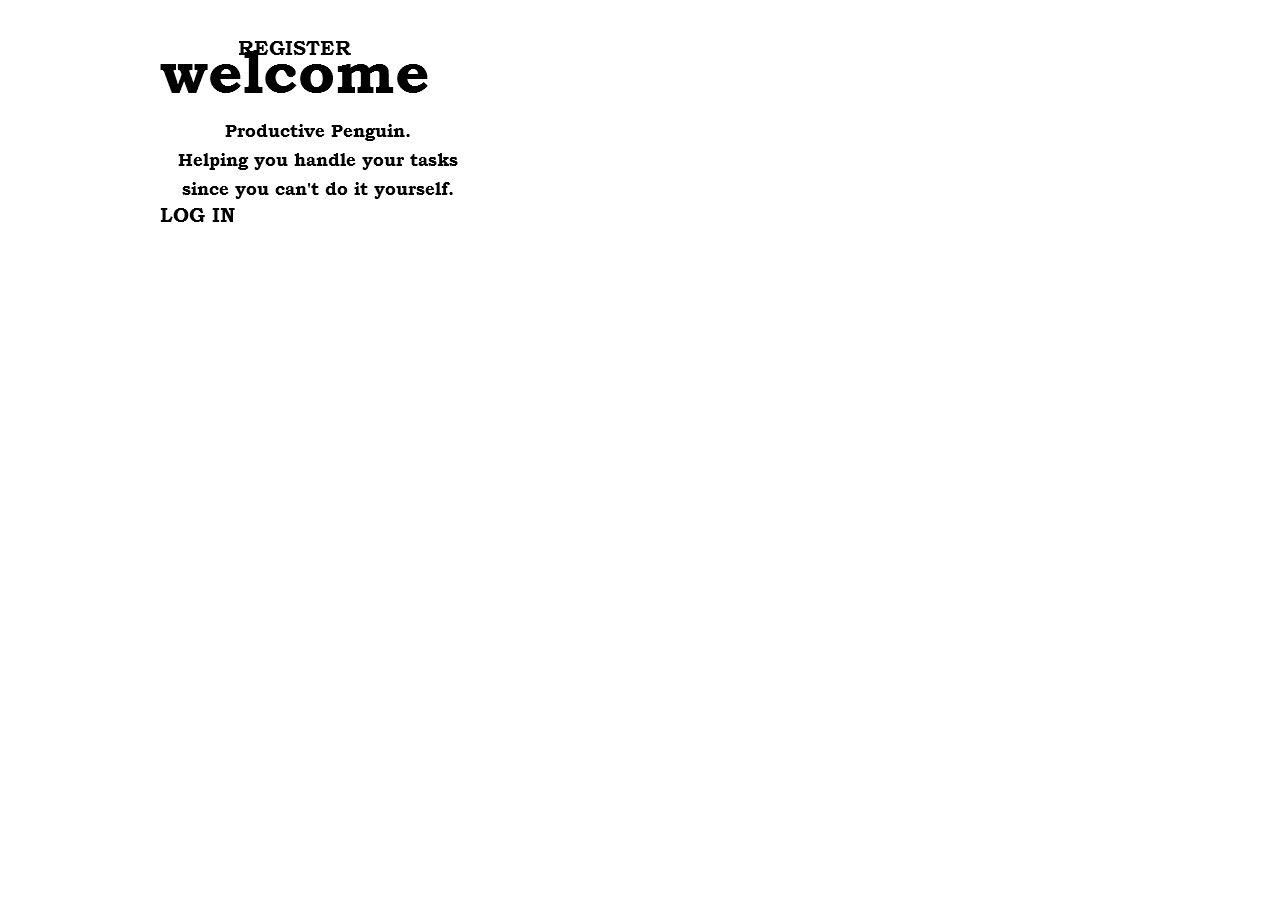
<file: index.html>
<!DOCTYPE html>
<html class="html" lang="en-US">
 <head>

  <script type="text/javascript">
   if(typeof Muse == "undefined") window.Muse = {}; window.Muse.assets = {"required":["jquery-1.8.3.min.js", "museutils.js", "jquery.musepolyfill.bgsize.js", "webpro.js", "musewpslideshow.js", "jquery.museoverlay.js", "touchswipe.js", "jquery.musemenu.js", "jquery.watch.js", "index.css"], "outOfDate":[]};
</script>
  
  <meta http-equiv="Content-type" content="text/html;charset=UTF-8"/>
  <meta name="generator" content="2015.0.0.309"/>
  <title>Home</title>
  <!-- CSS -->
  <link rel="stylesheet" type="text/css" href="css/site_global.css?4052507572"/>
  <link rel="stylesheet" type="text/css" href="css/master_a-master.css?3905594326"/>
  <link rel="stylesheet" type="text/css" href="css/index.css?4195718718" id="pagesheet"/>
  <!-- Other scripts -->
  <script type="text/javascript">
   document.documentElement.className += ' js';
</script>
  <!-- JS includes -->
  <!--[if lt IE 9]>
  <script src="scripts/html5shiv.js?4241844378" type="text/javascript"></script>
  <![endif]-->
   </head>
 <body class="museBGSize">

  <div class="clearfix" id="page"><!-- group -->
   <div class="museBGSize" id="u396"><!-- simple frame --></div>
   <div class="clearfix grpelem" id="ppamphletu309"><!-- column -->
    <div class="PamphletWidget clearfix colelem" id="pamphletu309"><!-- none box -->
     <div class="ThumbGroup clearfix grpelem" id="u320"><!-- none box -->
      <div class="popup_anchor">
       <div class="Thumb popup_element rounded-corners" id="u323"><!-- simple frame --></div>
      </div>
      <div class="popup_anchor">
       <div class="Thumb popup_element rounded-corners" id="u322"><!-- simple frame --></div>
      </div>
      <div class="popup_anchor">
       <div class="Thumb popup_element rounded-corners" id="u321"><!-- simple frame --></div>
      </div>
     </div>
     <div class="popup_anchor" id="u310popup">
      <div class="ContainerGroup clearfix" id="u310"><!-- stack box -->
       <div class="Container shadow rounded-corners clearfix grpelem" id="u313"><!-- column -->
        <div class="position_content" id="u313_position_content">
         <img class="colelem" id="u330-4" alt="welcome" width="283" height="80" src="images/u330-4.png"/><!-- rasterized frame -->
         <img class="colelem" id="u332-6" alt="Productive Penguin. Helping you handle your tasks since you can't do it yourself." width="316" height="87" src="images/u332-6.png"/><!-- rasterized frame -->
        </div>
       </div>
       <div class="Container invi shadow rounded-corners grpelem" id="u311"><!-- simple frame --></div>
       <div class="Container invi clearfix grpelem" id="u312"><!-- group -->
        <a class="nonblock nontext grpelem" id="u490" href="user.html"><!-- simple frame --></a>
       </div>
      </div>
     </div>
    </div>
    <div class="rounded-corners clearfix colelem" id="u404"><!-- group -->
     <img class="grpelem" id="u406-4" alt="LOG IN" width="78" height="24" src="images/u406-4.png"/><!-- rasterized frame -->
    </div>
   </div>
   <div class="rounded-corners clearfix grpelem" id="u407"><!-- group -->
    <img class="grpelem" id="u408-4" alt="REGISTER" width="120" height="24" src="images/u408-4.png"/><!-- rasterized frame -->
   </div>
   <div class="PamphletWidget clearfix grpelem" id="pamphletu126"><!-- none box -->
    <div class="ThumbGroup clearfix grpelem" id="u127"><!-- none box -->
     <div class="popup_anchor">
      <div class="Thumb popup_element clearfix" id="u128"><!-- column -->
       <div class="colelem" id="u141"><!-- simple frame --></div>
       <div class="colelem" id="u142"><!-- simple frame --></div>
       <div class="colelem" id="u143"><!-- simple frame --></div>
      </div>
     </div>
    </div>
    <div class="popup_anchor" id="u135popup">
     <div class="ContainerGroup clearfix" id="u135"><!-- stack box -->
      <div class="Container invi clearfix grpelem" id="u137"><!-- group -->
       <nav class="MenuBar clearfix grpelem" id="menuu144"><!-- vertical box -->
        <div class="MenuItemContainer clearfix colelem" id="u145"><!-- horizontal box -->
         <a class="nonblock nontext MenuItem MenuItemWithSubMenu MuseMenuActive clearfix grpelem" id="u146" href="index.html"><!-- horizontal box --><div class="MenuItemLabel clearfix grpelem" id="u148-4"><!-- content --><p>Home</p></div></a>
        </div>
        <div class="MenuItemContainer clearfix colelem" id="u173"><!-- horizontal box -->
         <a class="nonblock nontext MenuItem MenuItemWithSubMenu clearfix grpelem" id="u176" href="about-us.html"><!-- horizontal box --><div class="MenuItemLabel clearfix grpelem" id="u177-4"><!-- content --><p>About us</p></div></a>
        </div>
        <div class="MenuItemContainer clearfix colelem" id="u410"><!-- horizontal box -->
         <a class="nonblock nontext MenuItem MenuItemWithSubMenu clearfix grpelem" id="u413" href="log-in.html"><!-- horizontal box --><div class="MenuItemLabel clearfix grpelem" id="u415-4"><!-- content --><p>Log in</p></div></a>
        </div>
        <div class="MenuItemContainer clearfix colelem" id="u417"><!-- horizontal box -->
         <a class="nonblock nontext MenuItem MenuItemWithSubMenu clearfix grpelem" id="u418" href="register.html"><!-- horizontal box --><div class="MenuItemLabel clearfix grpelem" id="u421-4"><!-- content --><p>Register</p></div></a>
        </div>
       </nav>
      </div>
     </div>
    </div>
    <div class="popup_anchor">
     <div class="PamphletCloseButton PamphletLightboxPart popup_element clearfix" id="u139"><!-- group -->
      <div class="clearfix grpelem" id="u140-4"><!-- content -->
       <p>x</p>
      </div>
     </div>
    </div>
   </div>
   <div class="verticalspacer"></div>
  </div>
  <!-- JS includes -->
  <script type="text/javascript">
   if (document.location.protocol != 'https:') document.write('\x3Cscript src="http://musecdn.businesscatalyst.com/scripts/4.0/jquery-1.8.3.min.js" type="text/javascript">\x3C/script>');
</script>
  <script type="text/javascript">
   window.jQuery || document.write('\x3Cscript src="scripts/jquery-1.8.3.min.js" type="text/javascript">\x3C/script>');
</script>
  <script src="scripts/museutils.js?183364071" type="text/javascript"></script>
  <script src="scripts/jquery.musepolyfill.bgsize.js?4004268962" type="text/javascript"></script>
  <script src="scripts/webpro.js?3803554875" type="text/javascript"></script>
  <script src="scripts/musewpslideshow.js?242596657" type="text/javascript"></script>
  <script src="scripts/jquery.museoverlay.js?493285861" type="text/javascript"></script>
  <script src="scripts/touchswipe.js?4038331989" type="text/javascript"></script>
  <script src="scripts/jquery.musemenu.js?3957776250" type="text/javascript"></script>
  <script src="scripts/jquery.watch.js?71412426" type="text/javascript"></script>
  <!-- Other scripts -->
  <script type="text/javascript">
   $(document).ready(function() { try {
(function(){var a={},b=function(a){if(a.match(/^rgb/))return a=a.replace(/\s+/g,"").match(/([\d\,]+)/gi)[0].split(","),(parseInt(a[0])<<16)+(parseInt(a[1])<<8)+parseInt(a[2]);if(a.match(/^\#/))return parseInt(a.substr(1),16);return 0};(function(){$('link[type="text/css"]').each(function(){var b=($(this).attr("href")||"").match(/\/?css\/([\w\-]+\.css)\?(\d+)/);b&&b[1]&&b[2]&&(a[b[1]]=b[2])})})();(function(){$("body").append('<div class="version" style="display:none; width:1px; height:1px;"></div>');
for(var c=$(".version"),d=0;d<Muse.assets.required.length;){var f=Muse.assets.required[d],g=f.match(/([\w\-\.]+)\.(\w+)$/),k=g&&g[1]?g[1]:null,g=g&&g[2]?g[2]:null;switch(g.toLowerCase()){case "css":k=k.replace(/\W/gi,"_").replace(/^([^a-z])/gi,"_$1");c.addClass(k);var g=b(c.css("color")),h=b(c.css("background-color"));g!=0||h!=0?(Muse.assets.required.splice(d,1),"undefined"!=typeof a[f]&&(g!=a[f]>>>24||h!=(a[f]&16777215))&&Muse.assets.outOfDate.push(f)):d++;c.removeClass(k);break;case "js":k.match(/^jquery-[\d\.]+/gi)&&
typeof $!="undefined"?Muse.assets.required.splice(d,1):d++;break;default:throw Error("Unsupported file type: "+g);}}c.remove();if(Muse.assets.outOfDate.length||Muse.assets.required.length)c="Some files on the server may be missing or incorrect. Clear browser cache and try again. If the problem persists please contact website author.",(d=location&&location.search&&location.search.match&&location.search.match(/muse_debug/gi))&&Muse.assets.outOfDate.length&&(c+="\nOut of date: "+Muse.assets.outOfDate.join(",")),d&&Muse.assets.required.length&&(c+="\nMissing: "+Muse.assets.required.join(",")),alert(c)})()})();/* body */
Muse.Utils.transformMarkupToFixBrowserProblemsPreInit();/* body */
Muse.Utils.prepHyperlinks(true);/* body */
Muse.Utils.initWidget('#pamphletu309', function(elem) { new WebPro.Widget.ContentSlideShow(elem, {contentLayout_runtime:'stack',event:'click',deactivationEvent:'',autoPlay:true,displayInterval:5000,transitionStyle:'fading',transitionDuration:500,hideAllContentsFirst:false,shuffle:false,enableSwipe:true,resumeAutoplay:true,resumeAutoplayInterval:3000,playOnce:false,autoActivate_runtime:false}); });/* #pamphletu309 */
Muse.Utils.initWidget('.MenuBar', function(elem) { return $(elem).museMenu(); });/* unifiedNavBar */
Muse.Utils.initWidget('#pamphletu126', function(elem) { new WebPro.Widget.ContentSlideShow(elem, {contentLayout_runtime:'stack',event:'click',deactivationEvent:'none',autoPlay:false,displayInterval:3000,transitionStyle:'horizontal',transitionDuration:500,hideAllContentsFirst:true,shuffle:false,enableSwipe:true,resumeAutoplay:true,resumeAutoplayInterval:3000,playOnce:false,autoActivate_runtime:false}); });/* #pamphletu126 */
Muse.Utils.fullPage('#page');/* 100% height page */
Muse.Utils.showWidgetsWhenReady();/* body */
Muse.Utils.transformMarkupToFixBrowserProblems();/* body */
} catch(e) { if (e && 'function' == typeof e.notify) e.notify(); else Muse.Assert.fail('Error calling selector function:' + e); }});
</script>
   </body>
</html>
</file>
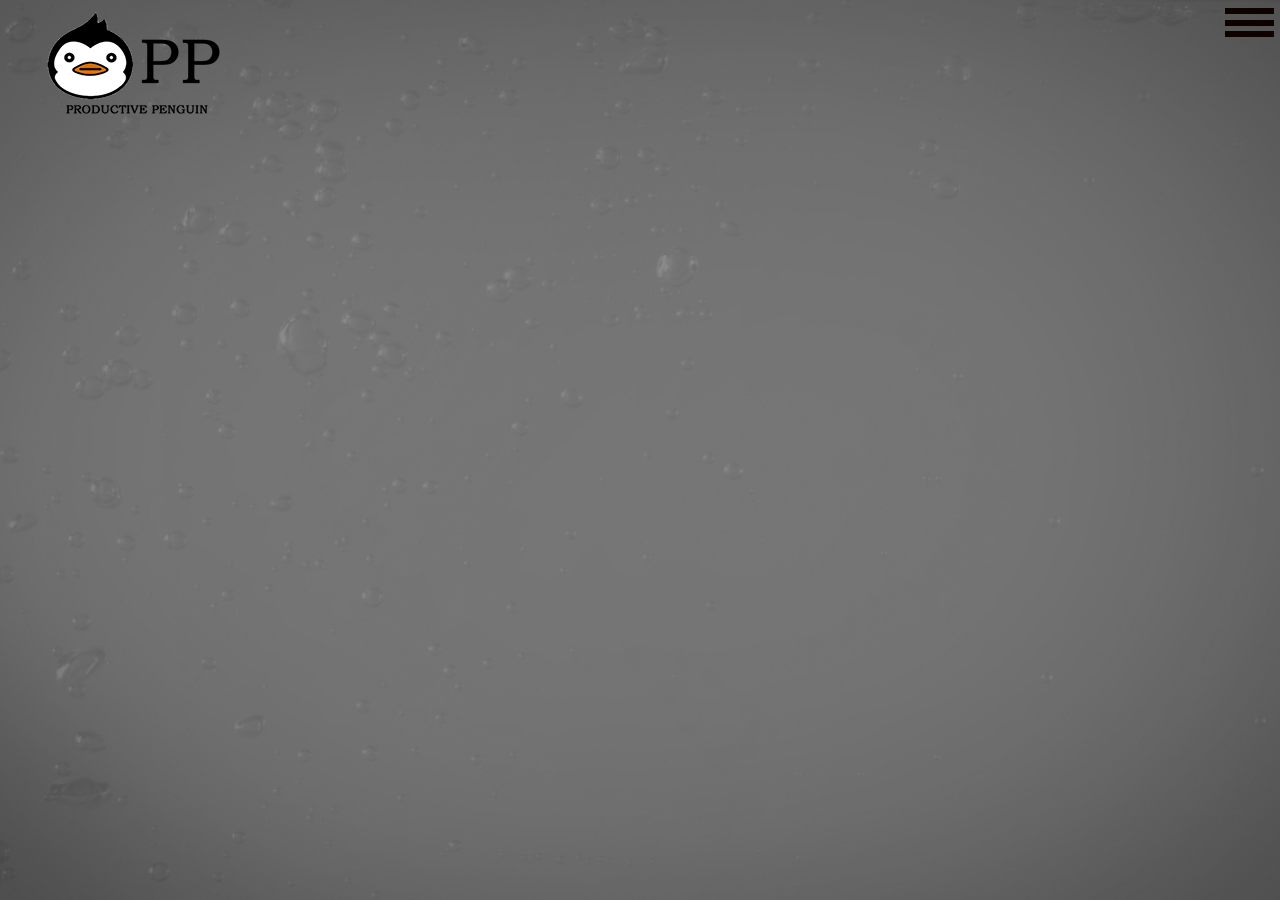
<file: about-us.html>
<!DOCTYPE html>
<html class="html" lang="en-US">
 <head>

  <script type="text/javascript">
   if(typeof Muse == "undefined") window.Muse = {}; window.Muse.assets = {"required":["jquery-1.8.3.min.js", "museutils.js", "jquery.musepolyfill.bgsize.js", "webpro.js", "musewpslideshow.js", "jquery.museoverlay.js", "touchswipe.js", "jquery.musemenu.js", "jquery.watch.js", "about-us.css"], "outOfDate":[]};
</script>
  
  <meta http-equiv="Content-type" content="text/html;charset=UTF-8"/>
  <meta name="generator" content="2015.0.0.309"/>
  <title>About us</title>
  <!-- CSS -->
  <link rel="stylesheet" type="text/css" href="css/site_global.css?4052507572"/>
  <link rel="stylesheet" type="text/css" href="css/master_a-master.css?3905594326"/>
  <link rel="stylesheet" type="text/css" href="css/about-us.css?3932701575" id="pagesheet"/>
  <!-- Other scripts -->
  <script type="text/javascript">
   document.documentElement.className += ' js';
</script>
  <!-- JS includes -->
  <!--[if lt IE 9]>
  <script src="scripts/html5shiv.js?4241844378" type="text/javascript"></script>
  <![endif]-->
   </head>
 <body class="museBGSize">

  <div class="clearfix" id="page"><!-- group -->
   <div id="u396"><!-- simple frame --></div>
   <div class="PamphletWidget clearfix grpelem" id="pamphletu126"><!-- none box -->
    <div class="ThumbGroup clearfix grpelem" id="u127"><!-- none box -->
     <div class="popup_anchor">
      <div class="Thumb popup_element clearfix" id="u128"><!-- column -->
       <div class="colelem" id="u141"><!-- simple frame --></div>
       <div class="colelem" id="u142"><!-- simple frame --></div>
       <div class="colelem" id="u143"><!-- simple frame --></div>
      </div>
     </div>
    </div>
    <div class="popup_anchor" id="u135popup">
     <div class="ContainerGroup clearfix" id="u135"><!-- stack box -->
      <div class="Container invi clearfix grpelem" id="u137"><!-- group -->
       <nav class="MenuBar clearfix grpelem" id="menuu144"><!-- vertical box -->
        <div class="MenuItemContainer clearfix colelem" id="u145"><!-- horizontal box -->
         <a class="nonblock nontext MenuItem MenuItemWithSubMenu clearfix grpelem" id="u146" href="index.html"><!-- horizontal box --><div class="MenuItemLabel clearfix grpelem" id="u148-4"><!-- content --><p>Home</p></div></a>
        </div>
        <div class="MenuItemContainer clearfix colelem" id="u173"><!-- horizontal box -->
         <a class="nonblock nontext MenuItem MenuItemWithSubMenu MuseMenuActive clearfix grpelem" id="u176" href="about-us.html"><!-- horizontal box --><div class="MenuItemLabel clearfix grpelem" id="u177-4"><!-- content --><p>About us</p></div></a>
        </div>
        <div class="MenuItemContainer clearfix colelem" id="u410"><!-- horizontal box -->
         <a class="nonblock nontext MenuItem MenuItemWithSubMenu clearfix grpelem" id="u413" href="log-in.html"><!-- horizontal box --><div class="MenuItemLabel clearfix grpelem" id="u415-4"><!-- content --><p>Log in</p></div></a>
        </div>
        <div class="MenuItemContainer clearfix colelem" id="u417"><!-- horizontal box -->
         <a class="nonblock nontext MenuItem MenuItemWithSubMenu clearfix grpelem" id="u418" href="register.html"><!-- horizontal box --><div class="MenuItemLabel clearfix grpelem" id="u421-4"><!-- content --><p>Register</p></div></a>
        </div>
       </nav>
      </div>
     </div>
    </div>
    <div class="popup_anchor">
     <div class="PamphletCloseButton PamphletLightboxPart popup_element clearfix" id="u139"><!-- group -->
      <div class="clearfix grpelem" id="u140-4"><!-- content -->
       <p>x</p>
      </div>
     </div>
    </div>
   </div>
   <div class="verticalspacer"></div>
  </div>
  <!-- JS includes -->
  <script type="text/javascript">
   if (document.location.protocol != 'https:') document.write('\x3Cscript src="http://musecdn.businesscatalyst.com/scripts/4.0/jquery-1.8.3.min.js" type="text/javascript">\x3C/script>');
</script>
  <script type="text/javascript">
   window.jQuery || document.write('\x3Cscript src="scripts/jquery-1.8.3.min.js" type="text/javascript">\x3C/script>');
</script>
  <script src="scripts/museutils.js?183364071" type="text/javascript"></script>
  <script src="scripts/jquery.musepolyfill.bgsize.js?4004268962" type="text/javascript"></script>
  <script src="scripts/jquery.musemenu.js?3957776250" type="text/javascript"></script>
  <script src="scripts/webpro.js?3803554875" type="text/javascript"></script>
  <script src="scripts/musewpslideshow.js?242596657" type="text/javascript"></script>
  <script src="scripts/jquery.museoverlay.js?493285861" type="text/javascript"></script>
  <script src="scripts/touchswipe.js?4038331989" type="text/javascript"></script>
  <script src="scripts/jquery.watch.js?71412426" type="text/javascript"></script>
  <!-- Other scripts -->
  <script type="text/javascript">
   $(document).ready(function() { try {
(function(){var a={},b=function(a){if(a.match(/^rgb/))return a=a.replace(/\s+/g,"").match(/([\d\,]+)/gi)[0].split(","),(parseInt(a[0])<<16)+(parseInt(a[1])<<8)+parseInt(a[2]);if(a.match(/^\#/))return parseInt(a.substr(1),16);return 0};(function(){$('link[type="text/css"]').each(function(){var b=($(this).attr("href")||"").match(/\/?css\/([\w\-]+\.css)\?(\d+)/);b&&b[1]&&b[2]&&(a[b[1]]=b[2])})})();(function(){$("body").append('<div class="version" style="display:none; width:1px; height:1px;"></div>');
for(var c=$(".version"),d=0;d<Muse.assets.required.length;){var f=Muse.assets.required[d],g=f.match(/([\w\-\.]+)\.(\w+)$/),k=g&&g[1]?g[1]:null,g=g&&g[2]?g[2]:null;switch(g.toLowerCase()){case "css":k=k.replace(/\W/gi,"_").replace(/^([^a-z])/gi,"_$1");c.addClass(k);var g=b(c.css("color")),h=b(c.css("background-color"));g!=0||h!=0?(Muse.assets.required.splice(d,1),"undefined"!=typeof a[f]&&(g!=a[f]>>>24||h!=(a[f]&16777215))&&Muse.assets.outOfDate.push(f)):d++;c.removeClass(k);break;case "js":k.match(/^jquery-[\d\.]+/gi)&&
typeof $!="undefined"?Muse.assets.required.splice(d,1):d++;break;default:throw Error("Unsupported file type: "+g);}}c.remove();if(Muse.assets.outOfDate.length||Muse.assets.required.length)c="Some files on the server may be missing or incorrect. Clear browser cache and try again. If the problem persists please contact website author.",(d=location&&location.search&&location.search.match&&location.search.match(/muse_debug/gi))&&Muse.assets.outOfDate.length&&(c+="\nOut of date: "+Muse.assets.outOfDate.join(",")),d&&Muse.assets.required.length&&(c+="\nMissing: "+Muse.assets.required.join(",")),alert(c)})()})();/* body */
Muse.Utils.transformMarkupToFixBrowserProblemsPreInit();/* body */
Muse.Utils.prepHyperlinks(true);/* body */
Muse.Utils.initWidget('.MenuBar', function(elem) { return $(elem).museMenu(); });/* unifiedNavBar */
Muse.Utils.initWidget('#pamphletu126', function(elem) { new WebPro.Widget.ContentSlideShow(elem, {contentLayout_runtime:'stack',event:'click',deactivationEvent:'none',autoPlay:false,displayInterval:3000,transitionStyle:'horizontal',transitionDuration:500,hideAllContentsFirst:true,shuffle:false,enableSwipe:true,resumeAutoplay:true,resumeAutoplayInterval:3000,playOnce:false,autoActivate_runtime:false}); });/* #pamphletu126 */
Muse.Utils.fullPage('#page');/* 100% height page */
Muse.Utils.showWidgetsWhenReady();/* body */
Muse.Utils.transformMarkupToFixBrowserProblems();/* body */
} catch(e) { if (e && 'function' == typeof e.notify) e.notify(); else Muse.Assert.fail('Error calling selector function:' + e); }});
</script>
   </body>
</html>
</file>
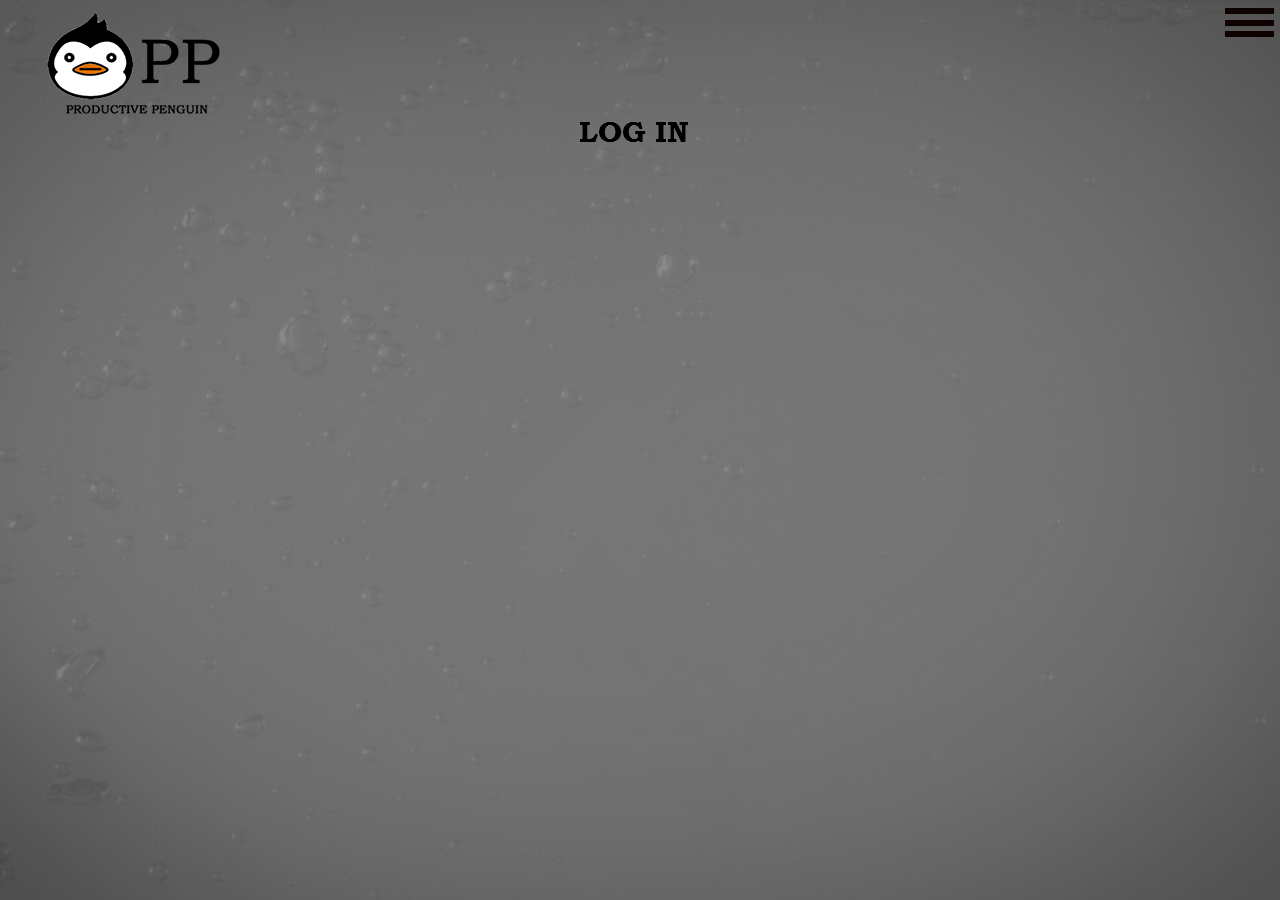
<file: log-in.html>
<!DOCTYPE html>
<html class="html" lang="en-US">
 <head>

  <script type="text/javascript">
   if(typeof Muse == "undefined") window.Muse = {}; window.Muse.assets = {"required":["jquery-1.8.3.min.js", "museutils.js", "jquery.musepolyfill.bgsize.js", "webpro.js", "musewpslideshow.js", "jquery.museoverlay.js", "touchswipe.js", "jquery.musemenu.js", "jquery.watch.js", "log-in.css"], "outOfDate":[]};
</script>
  
  <meta http-equiv="Content-type" content="text/html;charset=UTF-8"/>
  <meta name="generator" content="2015.0.0.309"/>
  <title>Log in</title>
  <!-- CSS -->
  <link rel="stylesheet" type="text/css" href="css/site_global.css?4052507572"/>
  <link rel="stylesheet" type="text/css" href="css/master_a-master.css?3905594326"/>
  <link rel="stylesheet" type="text/css" href="css/log-in.css?435728757" id="pagesheet"/>
  <!-- Other scripts -->
  <script type="text/javascript">
   document.documentElement.className += ' js';
</script>
  <!-- JS includes -->
  <!--[if lt IE 9]>
  <script src="scripts/html5shiv.js?4241844378" type="text/javascript"></script>
  <![endif]-->
   </head>
 <body class="museBGSize">

  <div class="clearfix" id="page"><!-- column -->
   <div class="position_content" id="page_position_content">
    <div class="pinned-colelem" id="u396"><!-- simple frame --></div>
    <div class="PamphletWidget clearfix colelem" id="pamphletu126"><!-- none box -->
     <div class="ThumbGroup clearfix grpelem" id="u127"><!-- none box -->
      <div class="popup_anchor">
       <div class="Thumb popup_element clearfix" id="u128"><!-- column -->
        <div class="colelem" id="u141"><!-- simple frame --></div>
        <div class="colelem" id="u142"><!-- simple frame --></div>
        <div class="colelem" id="u143"><!-- simple frame --></div>
       </div>
      </div>
     </div>
     <div class="popup_anchor" id="u135popup">
      <div class="ContainerGroup clearfix" id="u135"><!-- stack box -->
       <div class="Container invi clearfix grpelem" id="u137"><!-- group -->
        <nav class="MenuBar clearfix grpelem" id="menuu144"><!-- vertical box -->
         <div class="MenuItemContainer clearfix colelem" id="u145"><!-- horizontal box -->
          <a class="nonblock nontext MenuItem MenuItemWithSubMenu clearfix grpelem" id="u146" href="index.html"><!-- horizontal box --><div class="MenuItemLabel clearfix grpelem" id="u148-4"><!-- content --><p>Home</p></div></a>
         </div>
         <div class="MenuItemContainer clearfix colelem" id="u173"><!-- horizontal box -->
          <a class="nonblock nontext MenuItem MenuItemWithSubMenu clearfix grpelem" id="u176" href="about-us.html"><!-- horizontal box --><div class="MenuItemLabel clearfix grpelem" id="u177-4"><!-- content --><p>About us</p></div></a>
         </div>
         <div class="MenuItemContainer clearfix colelem" id="u410"><!-- horizontal box -->
          <a class="nonblock nontext MenuItem MenuItemWithSubMenu MuseMenuActive clearfix grpelem" id="u413" href="log-in.html"><!-- horizontal box --><div class="MenuItemLabel clearfix grpelem" id="u415-4"><!-- content --><p>Log in</p></div></a>
         </div>
         <div class="MenuItemContainer clearfix colelem" id="u417"><!-- horizontal box -->
          <a class="nonblock nontext MenuItem MenuItemWithSubMenu clearfix grpelem" id="u418" href="register.html"><!-- horizontal box --><div class="MenuItemLabel clearfix grpelem" id="u421-4"><!-- content --><p>Register</p></div></a>
         </div>
        </nav>
       </div>
      </div>
     </div>
     <div class="popup_anchor">
      <div class="PamphletCloseButton PamphletLightboxPart popup_element clearfix" id="u139"><!-- group -->
       <div class="clearfix grpelem" id="u140-4"><!-- content -->
        <p>x</p>
       </div>
      </div>
     </div>
    </div>
    <img class="colelem" id="u486-4" alt="LOG IN" width="122" height="36" src="images/u486-4.png"/><!-- rasterized frame -->
    <div class="colelem" id="u484"><!-- simple frame --></div>
    <div class="verticalspacer"></div>
   </div>
  </div>
  <!-- JS includes -->
  <script type="text/javascript">
   if (document.location.protocol != 'https:') document.write('\x3Cscript src="http://musecdn.businesscatalyst.com/scripts/4.0/jquery-1.8.3.min.js" type="text/javascript">\x3C/script>');
</script>
  <script type="text/javascript">
   window.jQuery || document.write('\x3Cscript src="scripts/jquery-1.8.3.min.js" type="text/javascript">\x3C/script>');
</script>
  <script src="scripts/museutils.js?183364071" type="text/javascript"></script>
  <script src="scripts/jquery.musepolyfill.bgsize.js?4004268962" type="text/javascript"></script>
  <script src="scripts/jquery.musemenu.js?3957776250" type="text/javascript"></script>
  <script src="scripts/webpro.js?3803554875" type="text/javascript"></script>
  <script src="scripts/musewpslideshow.js?242596657" type="text/javascript"></script>
  <script src="scripts/jquery.museoverlay.js?493285861" type="text/javascript"></script>
  <script src="scripts/touchswipe.js?4038331989" type="text/javascript"></script>
  <script src="scripts/jquery.watch.js?71412426" type="text/javascript"></script>
  <!-- Other scripts -->
  <script type="text/javascript">
   $(document).ready(function() { try {
(function(){var a={},b=function(a){if(a.match(/^rgb/))return a=a.replace(/\s+/g,"").match(/([\d\,]+)/gi)[0].split(","),(parseInt(a[0])<<16)+(parseInt(a[1])<<8)+parseInt(a[2]);if(a.match(/^\#/))return parseInt(a.substr(1),16);return 0};(function(){$('link[type="text/css"]').each(function(){var b=($(this).attr("href")||"").match(/\/?css\/([\w\-]+\.css)\?(\d+)/);b&&b[1]&&b[2]&&(a[b[1]]=b[2])})})();(function(){$("body").append('<div class="version" style="display:none; width:1px; height:1px;"></div>');
for(var c=$(".version"),d=0;d<Muse.assets.required.length;){var f=Muse.assets.required[d],g=f.match(/([\w\-\.]+)\.(\w+)$/),k=g&&g[1]?g[1]:null,g=g&&g[2]?g[2]:null;switch(g.toLowerCase()){case "css":k=k.replace(/\W/gi,"_").replace(/^([^a-z])/gi,"_$1");c.addClass(k);var g=b(c.css("color")),h=b(c.css("background-color"));g!=0||h!=0?(Muse.assets.required.splice(d,1),"undefined"!=typeof a[f]&&(g!=a[f]>>>24||h!=(a[f]&16777215))&&Muse.assets.outOfDate.push(f)):d++;c.removeClass(k);break;case "js":k.match(/^jquery-[\d\.]+/gi)&&
typeof $!="undefined"?Muse.assets.required.splice(d,1):d++;break;default:throw Error("Unsupported file type: "+g);}}c.remove();if(Muse.assets.outOfDate.length||Muse.assets.required.length)c="Some files on the server may be missing or incorrect. Clear browser cache and try again. If the problem persists please contact website author.",(d=location&&location.search&&location.search.match&&location.search.match(/muse_debug/gi))&&Muse.assets.outOfDate.length&&(c+="\nOut of date: "+Muse.assets.outOfDate.join(",")),d&&Muse.assets.required.length&&(c+="\nMissing: "+Muse.assets.required.join(",")),alert(c)})()})();/* body */
Muse.Utils.transformMarkupToFixBrowserProblemsPreInit();/* body */
Muse.Utils.prepHyperlinks(true);/* body */
Muse.Utils.initWidget('.MenuBar', function(elem) { return $(elem).museMenu(); });/* unifiedNavBar */
Muse.Utils.initWidget('#pamphletu126', function(elem) { new WebPro.Widget.ContentSlideShow(elem, {contentLayout_runtime:'stack',event:'click',deactivationEvent:'none',autoPlay:false,displayInterval:3000,transitionStyle:'horizontal',transitionDuration:500,hideAllContentsFirst:true,shuffle:false,enableSwipe:true,resumeAutoplay:true,resumeAutoplayInterval:3000,playOnce:false,autoActivate_runtime:false}); });/* #pamphletu126 */
Muse.Utils.fullPage('#page');/* 100% height page */
Muse.Utils.showWidgetsWhenReady();/* body */
Muse.Utils.transformMarkupToFixBrowserProblems();/* body */
} catch(e) { if (e && 'function' == typeof e.notify) e.notify(); else Muse.Assert.fail('Error calling selector function:' + e); }});
</script>
   </body>
</html>
</file>
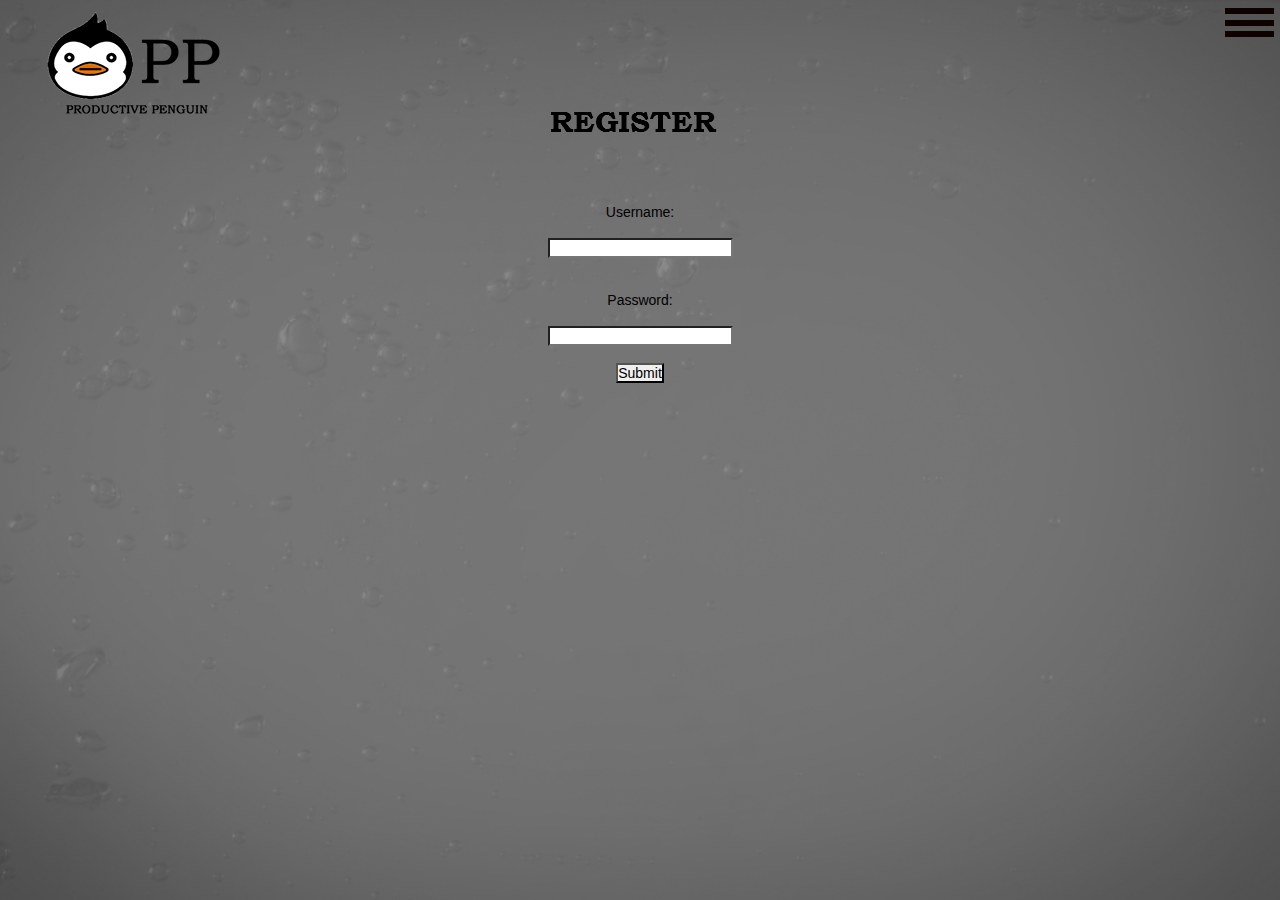
<file: register.html>
<!DOCTYPE html>
<html class="html" lang="en-US">
 <head>

  <script type="text/javascript">
   if(typeof Muse == "undefined") window.Muse = {}; window.Muse.assets = {"required":["jquery-1.8.3.min.js", "museutils.js", "jquery.musepolyfill.bgsize.js", "webpro.js", "musewpslideshow.js", "jquery.museoverlay.js", "touchswipe.js", "jquery.musemenu.js", "jquery.watch.js", "register.css"], "outOfDate":[]};
</script>
  
  <meta http-equiv="Content-type" content="text/html;charset=UTF-8"/>
  <meta name="generator" content="2015.0.0.309"/>
  <title>Register</title>
  <!-- CSS -->
  <link rel="stylesheet" type="text/css" href="css/site_global.css?4052507572"/>
  <link rel="stylesheet" type="text/css" href="css/master_a-master.css?3905594326"/>
  <link rel="stylesheet" type="text/css" href="css/register.css?3780071470" id="pagesheet"/>
  <!-- Other scripts -->
  <script type="text/javascript">
   document.documentElement.className += ' js';
</script>
  <!-- JS includes -->
  <!--[if lt IE 9]>
  <script src="scripts/html5shiv.js?4241844378" type="text/javascript"></script>
  <![endif]-->
   </head>
 <body class="museBGSize">

  <div class="clearfix" id="page"><!-- column -->
   <div class="position_content" id="page_position_content">
    <div class="pinned-colelem" id="u396"><!-- simple frame --></div>
    <div class="PamphletWidget clearfix colelem" id="pamphletu126"><!-- none box -->
     <div class="ThumbGroup clearfix grpelem" id="u127"><!-- none box -->
      <div class="popup_anchor">
       <div class="Thumb popup_element clearfix" id="u128"><!-- column -->
        <div class="colelem" id="u141"><!-- simple frame --></div>
        <div class="colelem" id="u142"><!-- simple frame --></div>
        <div class="colelem" id="u143"><!-- simple frame --></div>
       </div>
      </div>
     </div>
     <div class="popup_anchor" id="u135popup">
      <div class="ContainerGroup clearfix" id="u135"><!-- stack box -->
       <div class="Container invi clearfix grpelem" id="u137"><!-- group -->
        <nav class="MenuBar clearfix grpelem" id="menuu144"><!-- vertical box -->
         <div class="MenuItemContainer clearfix colelem" id="u145"><!-- horizontal box -->
          <a class="nonblock nontext MenuItem MenuItemWithSubMenu clearfix grpelem" id="u146" href="index.html"><!-- horizontal box --><div class="MenuItemLabel clearfix grpelem" id="u148-4"><!-- content --><p>Home</p></div></a>
         </div>
         <div class="MenuItemContainer clearfix colelem" id="u173"><!-- horizontal box -->
          <a class="nonblock nontext MenuItem MenuItemWithSubMenu clearfix grpelem" id="u176" href="about-us.html"><!-- horizontal box --><div class="MenuItemLabel clearfix grpelem" id="u177-4"><!-- content --><p>About us</p></div></a>
         </div>
         <div class="MenuItemContainer clearfix colelem" id="u410"><!-- horizontal box -->
          <a class="nonblock nontext MenuItem MenuItemWithSubMenu clearfix grpelem" id="u413" href="log-in.html"><!-- horizontal box --><div class="MenuItemLabel clearfix grpelem" id="u415-4"><!-- content --><p>Log in</p></div></a>
         </div>
         <div class="MenuItemContainer clearfix colelem" id="u417"><!-- horizontal box -->
          <a class="nonblock nontext MenuItem MenuItemWithSubMenu MuseMenuActive clearfix grpelem" id="u418" href="register.html"><!-- horizontal box --><div class="MenuItemLabel clearfix grpelem" id="u421-4"><!-- content --><p>Register</p></div></a>
         </div>
        </nav>
       </div>
      </div>
     </div>
     <div class="popup_anchor">
      <div class="PamphletCloseButton PamphletLightboxPart popup_element clearfix" id="u139"><!-- group -->
       <div class="clearfix grpelem" id="u140-4"><!-- content -->
        <p>x</p>
       </div>
      </div>
     </div>
    </div>
    <img class="colelem" id="u487-4" alt="REGISTER" width="180" height="36" src="images/u487-4.png"/><!-- rasterized frame -->
    <div class="colelem" id="u485" align="center"><!-- simple frame -->
    	<form action="/register.php" method="post" >
          Username:<br><br>
          <fieldset>
        <input type="text" name="user" ><br><br><br>
          Password:<br><br>
          <input type="text" name="pass" >
        <br><br>
          <input type="submit" value="Submit">
          </fieldset>
        </form>
    
    </div>
    <div class="verticalspacer"></div>
   </div>
  </div>
  <!-- JS includes -->
  <script type="text/javascript">
   if (document.location.protocol != 'https:') document.write('\x3Cscript src="http://musecdn.businesscatalyst.com/scripts/4.0/jquery-1.8.3.min.js" type="text/javascript">\x3C/script>');
</script>
  <script type="text/javascript">
   window.jQuery || document.write('\x3Cscript src="scripts/jquery-1.8.3.min.js" type="text/javascript">\x3C/script>');
</script>
  <script src="scripts/museutils.js?183364071" type="text/javascript"></script>
  <script src="scripts/jquery.musepolyfill.bgsize.js?4004268962" type="text/javascript"></script>
  <script src="scripts/jquery.musemenu.js?3957776250" type="text/javascript"></script>
  <script src="scripts/webpro.js?3803554875" type="text/javascript"></script>
  <script src="scripts/musewpslideshow.js?242596657" type="text/javascript"></script>
  <script src="scripts/jquery.museoverlay.js?493285861" type="text/javascript"></script>
  <script src="scripts/touchswipe.js?4038331989" type="text/javascript"></script>
  <script src="scripts/jquery.watch.js?71412426" type="text/javascript"></script>
  <!-- Other scripts -->
  <script type="text/javascript">
   $(document).ready(function() { try {
(function(){var a={},b=function(a){if(a.match(/^rgb/))return a=a.replace(/\s+/g,"").match(/([\d\,]+)/gi)[0].split(","),(parseInt(a[0])<<16)+(parseInt(a[1])<<8)+parseInt(a[2]);if(a.match(/^\#/))return parseInt(a.substr(1),16);return 0};(function(){$('link[type="text/css"]').each(function(){var b=($(this).attr("href")||"").match(/\/?css\/([\w\-]+\.css)\?(\d+)/);b&&b[1]&&b[2]&&(a[b[1]]=b[2])})})();(function(){$("body").append('<div class="version" style="display:none; width:1px; height:1px;"></div>');
for(var c=$(".version"),d=0;d<Muse.assets.required.length;){var f=Muse.assets.required[d],g=f.match(/([\w\-\.]+)\.(\w+)$/),k=g&&g[1]?g[1]:null,g=g&&g[2]?g[2]:null;switch(g.toLowerCase()){case "css":k=k.replace(/\W/gi,"_").replace(/^([^a-z])/gi,"_$1");c.addClass(k);var g=b(c.css("color")),h=b(c.css("background-color"));g!=0||h!=0?(Muse.assets.required.splice(d,1),"undefined"!=typeof a[f]&&(g!=a[f]>>>24||h!=(a[f]&16777215))&&Muse.assets.outOfDate.push(f)):d++;c.removeClass(k);break;case "js":k.match(/^jquery-[\d\.]+/gi)&&
typeof $!="undefined"?Muse.assets.required.splice(d,1):d++;break;default:throw Error("Unsupported file type: "+g);}}c.remove();if(Muse.assets.outOfDate.length||Muse.assets.required.length)c="Some files on the server may be missing or incorrect. Clear browser cache and try again. If the problem persists please contact website author.",(d=location&&location.search&&location.search.match&&location.search.match(/muse_debug/gi))&&Muse.assets.outOfDate.length&&(c+="\nOut of date: "+Muse.assets.outOfDate.join(",")),d&&Muse.assets.required.length&&(c+="\nMissing: "+Muse.assets.required.join(",")),alert(c)})()})();
/* body */
Muse.Utils.transformMarkupToFixBrowserProblemsPreInit();/* body */
Muse.Utils.prepHyperlinks(true);/* body */
Muse.Utils.initWidget('.MenuBar', function(elem) { return $(elem).museMenu(); });/* unifiedNavBar */
Muse.Utils.initWidget('#pamphletu126', function(elem) { new WebPro.Widget.ContentSlideShow(elem, {contentLayout_runtime:'stack',event:'click',deactivationEvent:'none',autoPlay:false,displayInterval:3000,transitionStyle:'horizontal',transitionDuration:500,hideAllContentsFirst:true,shuffle:false,enableSwipe:true,resumeAutoplay:true,resumeAutoplayInterval:3000,playOnce:false,autoActivate_runtime:false}); });/* #pamphletu126 */
Muse.Utils.fullPage('#page');/* 100% height page */
Muse.Utils.showWidgetsWhenReady();/* body */
Muse.Utils.transformMarkupToFixBrowserProblems();/* body */
} catch(e) { if (e && 'function' == typeof e.notify) e.notify(); else Muse.Assert.fail('Error calling selector function:' + e); }});
</script>
   </body>
</html>
</file>
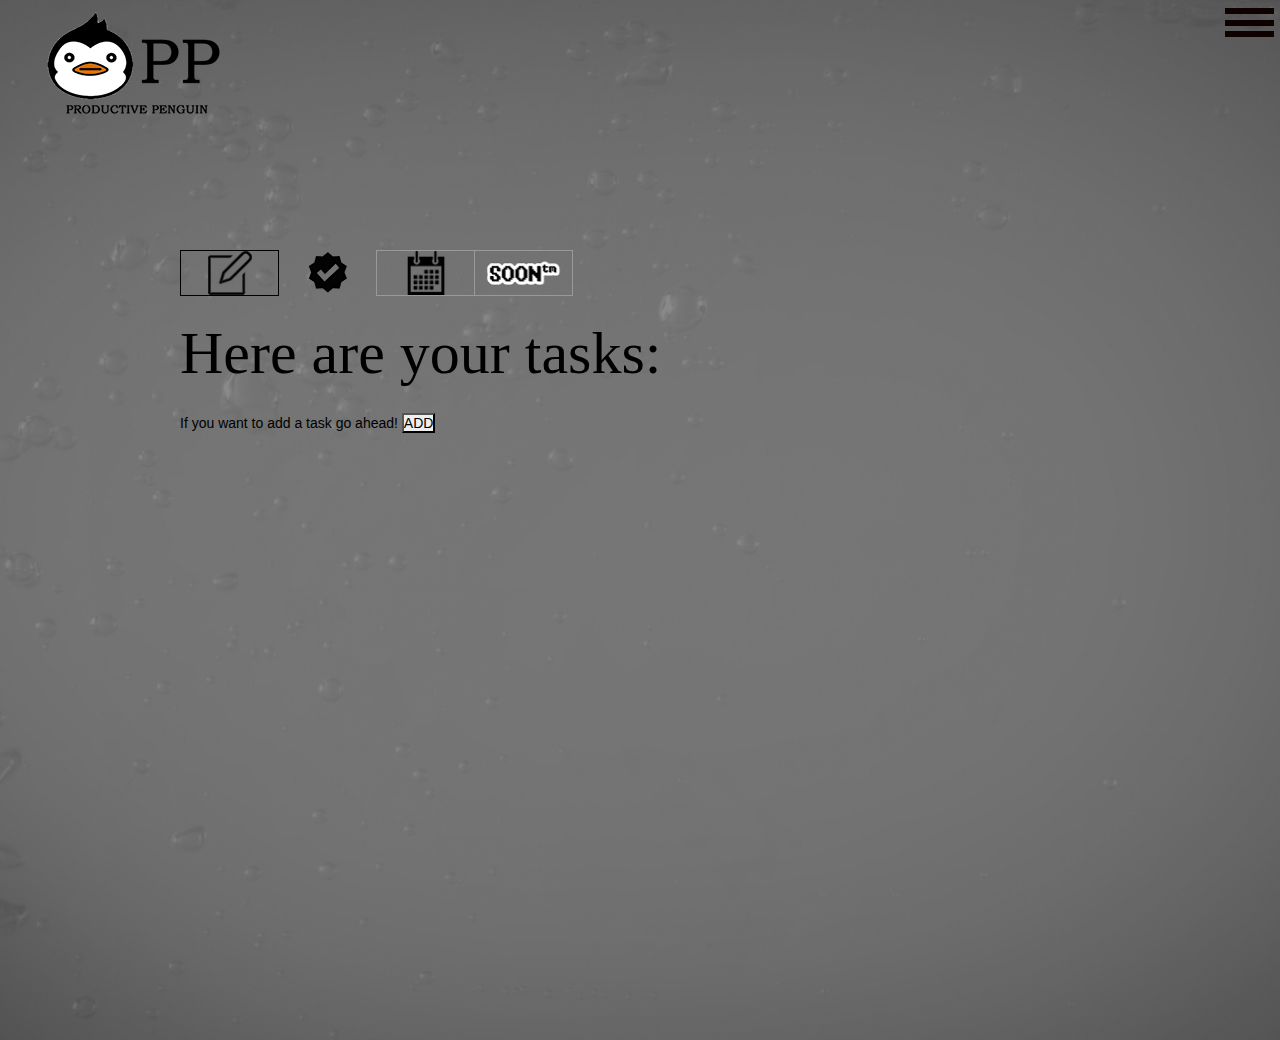
<file: user.html>
<!DOCTYPE html>
<html class="html" lang="en-US">
 <head>

  <script type="text/javascript">
   if(typeof Muse == "undefined") window.Muse = {}; window.Muse.assets = {"required":["jquery-1.8.3.min.js", "museutils.js", "jquery.musepolyfill.bgsize.js", "webpro.js", "musewpslideshow.js", "jquery.museoverlay.js", "touchswipe.js", "jquery.musemenu.js", "jquery.watch.js", "user.css"], "outOfDate":[]};
</script>
  
  <meta http-equiv="Content-type" content="text/html;charset=UTF-8"/>
  <meta name="generator" content="2015.0.0.309"/>
  <title>User</title>
  <!-- CSS -->
  <link rel="stylesheet" type="text/css" href="css/site_global.css?4052507572"/>
  <link rel="stylesheet" type="text/css" href="css/master_a-master.css?3905594326"/>
  <link rel="stylesheet" type="text/css" href="css/user.css?4214189000" id="pagesheet"/>
  <!-- Other scripts -->
  <script type="text/javascript">
   document.documentElement.className += ' js';
</script>
  <!-- JS includes -->
  <!--[if lt IE 9]>
  <script src="scripts/html5shiv.js?4241844378" type="text/javascript"></script>
  <![endif]-->
   </head>
 <body class="museBGSize">

  <div class="clearfix" id="page"><!-- group -->
   <div id="u396"><!-- simple frame --></div>
   <div class="PamphletWidget clearfix grpelem" id="pamphletu232"><!-- none box -->
    <div class="ThumbGroup clearfix grpelem" id="u233"><!-- none box -->
     <div class="popup_anchor">
      <div class="Thumb popup_element museBGSize" id="u234"><!-- simple frame --></div>
     </div>
     <div class="popup_anchor">
      <div class="Thumb popup_element museBGSize" id="u236"><!-- simple frame --></div>
     </div>
     <div class="popup_anchor">
      <div class="Thumb popup_element museBGSize" id="u235"><!-- simple frame --></div>
     </div>
     <div class="popup_anchor">
      <div class="Thumb popup_element museBGSize" id="u247"><!-- simple frame --></div>
     </div>
    </div>
    <div class="popup_anchor" id="u241popup">
     <div class="ContainerGroup clearfix" id="u241"><!-- stack box -->
      <div class="Container clearfix grpelem" id="u243"><!-- group -->
      	<br><br>
        <p style="font-family: georgia; font-size:60px">Here are your tasks:</p>
        <br><br><br>
        
        If you want to add a task go ahead! <button onclick="open_choice()" style="size:auto">ADD</button>
        
        <script>
		
        function open_choice() {
			/*
			mysql connection si ia codul de mai jos si il pui cat timp citeste din baza de date
			
			*/
           var choice_div = document.createElement('div');
		   var close_button = document.createElement('BUTTON');
		   document.getElementById("u243").appendChild(choice_div);
		   choice_div.style.left = '32px';
		   choice_div.style.right = '-16px';
		   choice_div.className = 'myDiv';
		   choice_div.id = 'choice';
		   choice_div.textContent = 'Hey';
		   choice_div.style.backgroundColor = 'green';
		   document.getElementById("choice").appendChild(close_button);
		   close_button.textContent = 'CLOSE';
		   close_button.onclick = close_choice;
		   
		 }
		 
		 function close_choice(){
			 var div = document.getElementById("choice");
			 div.parentNode.removeChild(div);
		}
        </script>
       <div class="grpelem" id="u489"><!-- simple frame --></div>
      </div>
      <div class="Container invi grpelem" id="u244"><!-- simple frame --></div>
      <div class="Container invi grpelem" id="u242"><!-- simple frame --></div>
      <div class="Container invi grpelem" id="u248"><!-- simple frame --></div>
     </div>
    </div>
   </div>
   <div class="PamphletWidget clearfix grpelem" id="pamphletu126"><!-- none box -->
    <div class="ThumbGroup clearfix grpelem" id="u127"><!-- none box -->
     <div class="popup_anchor">
      <div class="Thumb popup_element clearfix" id="u128"><!-- column -->
       <div class="colelem" id="u141"><!-- simple frame --></div>
       <div class="colelem" id="u142"><!-- simple frame --></div>
       <div class="colelem" id="u143"><!-- simple frame --></div>
      </div>
     </div>
    </div>
    <div class="popup_anchor" id="u135popup">
     <div class="ContainerGroup clearfix" id="u135"><!-- stack box -->
      <div class="Container invi clearfix grpelem" id="u137"><!-- group -->
       <nav class="MenuBar clearfix grpelem" id="menuu144"><!-- vertical box -->
        <div class="MenuItemContainer clearfix colelem" id="u145"><!-- horizontal box -->
         <a class="nonblock nontext MenuItem MenuItemWithSubMenu clearfix grpelem" id="u146" href="index.html"><!-- horizontal box --><div class="MenuItemLabel clearfix grpelem" id="u148-4"><!-- content --><p>Home</p></div></a>
        </div>
        <div class="MenuItemContainer clearfix colelem" id="u173"><!-- horizontal box -->
         <a class="nonblock nontext MenuItem MenuItemWithSubMenu clearfix grpelem" id="u176" href="about-us.html"><!-- horizontal box --><div class="MenuItemLabel clearfix grpelem" id="u177-4"><!-- content --><p>About us</p></div></a>
        </div>
        <div class="MenuItemContainer clearfix colelem" id="u410"><!-- horizontal box -->
         <a class="nonblock nontext MenuItem MenuItemWithSubMenu clearfix grpelem" id="u413" href="log-in.html"><!-- horizontal box --><div class="MenuItemLabel clearfix grpelem" id="u415-4"><!-- content --><p>Log in</p></div></a>
        </div>
        <div class="MenuItemContainer clearfix colelem" id="u417"><!-- horizontal box -->
         <a class="nonblock nontext MenuItem MenuItemWithSubMenu clearfix grpelem" id="u418" href="register.html"><!-- horizontal box --><div class="MenuItemLabel clearfix grpelem" id="u421-4"><!-- content --><p>Register</p></div></a>
        </div>
       </nav>
      </div>
     </div>
    </div>
    <div class="popup_anchor">
     <div class="PamphletCloseButton PamphletLightboxPart popup_element clearfix" id="u139"><!-- group -->
      <div class="clearfix grpelem" id="u140-4"><!-- content -->
       <p>x</p>
      </div>
     </div>
    </div>
   </div>
   <div class="verticalspacer"></div>
  </div>
  <!-- JS includes -->
  <script type="text/javascript">
   if (document.location.protocol != 'https:') document.write('\x3Cscript src="http://musecdn.businesscatalyst.com/scripts/4.0/jquery-1.8.3.min.js" type="text/javascript">\x3C/script>');
</script>
  <script type="text/javascript">
   window.jQuery || document.write('\x3Cscript src="scripts/jquery-1.8.3.min.js" type="text/javascript">\x3C/script>');
</script>
  <script src="scripts/museutils.js?183364071" type="text/javascript"></script>
  <script src="scripts/jquery.musepolyfill.bgsize.js?4004268962" type="text/javascript"></script>
  <script src="scripts/webpro.js?3803554875" type="text/javascript"></script>
  <script src="scripts/musewpslideshow.js?242596657" type="text/javascript"></script>
  <script src="scripts/jquery.museoverlay.js?493285861" type="text/javascript"></script>
  <script src="scripts/touchswipe.js?4038331989" type="text/javascript"></script>
  <script src="scripts/jquery.musemenu.js?3957776250" type="text/javascript"></script>
  <script src="scripts/jquery.watch.js?71412426" type="text/javascript"></script>
  <!-- Other scripts -->
  <script type="text/javascript">
   $(document).ready(function() { try {
(function(){var a={},b=function(a){if(a.match(/^rgb/))return a=a.replace(/\s+/g,"").match(/([\d\,]+)/gi)[0].split(","),(parseInt(a[0])<<16)+(parseInt(a[1])<<8)+parseInt(a[2]);if(a.match(/^\#/))return parseInt(a.substr(1),16);return 0};(function(){$('link[type="text/css"]').each(function(){var b=($(this).attr("href")||"").match(/\/?css\/([\w\-]+\.css)\?(\d+)/);b&&b[1]&&b[2]&&(a[b[1]]=b[2])})})();(function(){$("body").append('<div class="version" style="display:none; width:1px; height:1px;"></div>');
for(var c=$(".version"),d=0;d<Muse.assets.required.length;){var f=Muse.assets.required[d],g=f.match(/([\w\-\.]+)\.(\w+)$/),k=g&&g[1]?g[1]:null,g=g&&g[2]?g[2]:null;switch(g.toLowerCase()){case "css":k=k.replace(/\W/gi,"_").replace(/^([^a-z])/gi,"_$1");c.addClass(k);var g=b(c.css("color")),h=b(c.css("background-color"));g!=0||h!=0?(Muse.assets.required.splice(d,1),"undefined"!=typeof a[f]&&(g!=a[f]>>>24||h!=(a[f]&16777215))&&Muse.assets.outOfDate.push(f)):d++;c.removeClass(k);break;case "js":k.match(/^jquery-[\d\.]+/gi)&&
typeof $!="undefined"?Muse.assets.required.splice(d,1):d++;break;default:throw Error("Unsupported file type: "+g);}}c.remove();if(Muse.assets.outOfDate.length||Muse.assets.required.length)c="Some files on the server may be missing or incorrect. Clear browser cache and try again. If the problem persists please contact website author.",(d=location&&location.search&&location.search.match&&location.search.match(/muse_debug/gi))&&Muse.assets.outOfDate.length&&(c+="\nOut of date: "+Muse.assets.outOfDate.join(",")),d&&Muse.assets.required.length&&(c+="\nMissing: "+Muse.assets.required.join(",")),alert(c)})()})();
/* body */
Muse.Utils.transformMarkupToFixBrowserProblemsPreInit();/* body */
Muse.Utils.prepHyperlinks(true);/* body */
Muse.Utils.initWidget('#pamphletu232', function(elem) { new WebPro.Widget.ContentSlideShow(elem, {contentLayout_runtime:'stack',event:'click',deactivationEvent:'',autoPlay:false,displayInterval:3000,transitionStyle:'fading',transitionDuration:500,hideAllContentsFirst:false,shuffle:false,enableSwipe:true,resumeAutoplay:true,resumeAutoplayInterval:3000,playOnce:false,autoActivate_runtime:false}); });/* #pamphletu232 */
Muse.Utils.initWidget('.MenuBar', function(elem) { return $(elem).museMenu(); });/* unifiedNavBar */
Muse.Utils.initWidget('#pamphletu126', function(elem) { new WebPro.Widget.ContentSlideShow(elem, {contentLayout_runtime:'stack',event:'click',deactivationEvent:'none',autoPlay:false,displayInterval:3000,transitionStyle:'horizontal',transitionDuration:500,hideAllContentsFirst:true,shuffle:false,enableSwipe:true,resumeAutoplay:true,resumeAutoplayInterval:3000,playOnce:false,autoActivate_runtime:false}); });/* #pamphletu126 */
Muse.Utils.fullPage('#page');/* 100% height page */
Muse.Utils.showWidgetsWhenReady();/* body */
Muse.Utils.transformMarkupToFixBrowserProblems();/* body */
} catch(e) { if (e && 'function' == typeof e.notify) e.notify(); else Muse.Assert.fail('Error calling selector function:' + e); }});
</script>
   </body>
</html>
</file>
<file: css/site_global.css>
html
{
	min-height: 100%;
	min-width: 100%;
	-ms-text-size-adjust: none;
}

body,div,dl,dt,dd,ul,ol,li,nav,h1,h2,h3,h4,h5,h6,pre,code,form,fieldset,legend,button,textarea,p,blockquote,th,td,a,input
{
	margin: 0;
	padding: 0;
	border-width: 2px;
	-webkit-transform-origin: left top;
	-ms-transform-origin: left top;
	-o-transform-origin: left top;
	transform-origin: left top;
}

table
{
	border-collapse: collapse;
	border-spacing: 0;
}

fieldset,img
{
	border: 0;
	-webkit-transform-origin: left top;
	-ms-transform-origin: left top;
	-o-transform-origin: left top;
	transform-origin: left top;
}

address,caption,cite,code,dfn,em,strong,th,var,optgroup
{
	font-style: inherit;
	font-weight: inherit;
}

del,ins
{
	text-decoration: none;
}


li
{
	list-style: none;
}

caption,th
{
	text-align: left;
}

h1,h2,h3,h4,h5,h6
{
	font-size: 100%;
	font-weight: inherit;
}

input,button,textarea,select,optgroup,option
{
	font-family: inherit;
	font-size: inherit;
	font-style: inherit;
	font-weight: inherit;
}


body
{
	font-family: Arial, Helvetica Neue, Helvetica, sans-serif;
	text-align: left;
	font-size: 14px;
	line-height: 17px;
	word-wrap: break-word;
	text-rendering: optimizeLegibility;/* kerning, primarily */
	-moz-font-feature-settings: 'liga';
	-ms-font-feature-settings: 'liga';
	-webkit-font-feature-settings: 'liga';
	font-feature-settings: 'liga';
}

@media screen and (-webkit-min-device-pixel-ratio:0)
{
	body { text-rendering:auto; }
}

a:link
{
	color: #0000FF;
	text-decoration: underline;
}

a:visited
{
	color: #800080;
	text-decoration: underline;
}

a:hover
{
	color: #0000FF;
	text-decoration: underline;
}

a:active
{
	color: #EE0000;
	text-decoration: underline;
}

a.nontext /* used to override default properties of 'a' tag */
{
	color: black;
	text-decoration: none;
	font-style: normal;
	font-weight: normal;
}

.normal_text
{
	color: #000000;
	direction: ltr;
	font-family: Arial, Helvetica Neue, Helvetica, sans-serif;
	font-size: 14px;
	font-style: normal;
	font-weight: normal;
	letter-spacing: 0px;
	line-height: 17px;
	text-align: left;
	text-decoration: none;
	text-indent: 0px;
	text-transform: none;
	vertical-align: 0px;
	padding: 0px;
}

.list0 li:before
{
	position: absolute;
	right: 100%;
	letter-spacing: 0px;
	text-decoration: none;
	font-weight: normal;
	font-style: normal;
}

.rtl-list li:before
{
	right: auto;
	left: 100%;
}

.nls-None > li:before,.nls-None .list3 > li:before,.nls-None .list6 > li:before
{
	margin-right: 6px;
	content: '•';
}

.nls-None .list1 > li:before,.nls-None .list4 > li:before,.nls-None .list7 > li:before
{
	margin-right: 6px;
	content: '○';
}

.nls-None,.nls-None .list1,.nls-None .list2,.nls-None .list3,.nls-None .list4,.nls-None .list5,.nls-None .list6,.nls-None .list7,.nls-None .list8
{
	padding-left: 34px;
}

.nls-None.rtl-list,.nls-None .list1.rtl-list,.nls-None .list2.rtl-list,.nls-None .list3.rtl-list,.nls-None .list4.rtl-list,.nls-None .list5.rtl-list,.nls-None .list6.rtl-list,.nls-None .list7.rtl-list,.nls-None .list8.rtl-list
{
	padding-left: 0px;
	padding-right: 34px;
}

.nls-None .list2 > li:before,.nls-None .list5 > li:before,.nls-None .list8 > li:before
{
	margin-right: 6px;
	content: '-';
}

.nls-None.rtl-list > li:before,.nls-None .list1.rtl-list > li:before,.nls-None .list2.rtl-list > li:before,.nls-None .list3.rtl-list > li:before,.nls-None .list4.rtl-list > li:before,.nls-None .list5.rtl-list > li:before,.nls-None .list6.rtl-list > li:before,.nls-None .list7.rtl-list > li:before,.nls-None .list8.rtl-list > li:before
{
	margin-right: 0px;
	margin-left: 6px;
}

.TabbedPanelsTab
{
	white-space: nowrap;
}

.MenuBar  .MenuBarView,.MenuBar  .SubMenuView /* Resets for ul and li in menus */
{
	display: block;
	list-style: none;
}

.MenuBar .SubMenu
{
	display: none;
	position: absolute;
}

.NoWrap
{
	white-space: nowrap;
	word-wrap: normal;
}

.rootelem /* the root of the artwork tree */
{
	margin-left: auto;
	margin-right: auto;
}

.colelem /* a child element of a column */
{
	display: inline;
	float: left;
	clear: both;
}

.colelem100 /* a child element of a column that is 100% width */
{
	clear: both;
}

.grpelem /* a child element of a group */
{
	display: inline;
	float: left;
}

.clearfix:after /* force a container to fit around floated items */
{
	content: "\0020";
	visibility: hidden;
	display: block;
	height: 0;
	clear: both;
}

*:first-child+html .clearfix /* IE7 */
{
	zoom: 1;
}

.clip_frame /* used to clip the contents as in the case of an image frame */
{
	overflow: hidden;
}

.inclusion_context /* context for positioning a group of elements that share the same height */
{
	display: table;
	table-layout: fixed;
	width: 0.01px;
}

.inclelem /* element of an inclusion context */
{
	display: table-cell;
	vertical-align: top;
}

.f3s_mid /* 3-slice frame, middle slice */
{
	background-repeat: repeat;
}

.f3s_top,.f3s_bot /* 3-slice frame, top slice */
{
	background-repeat: no-repeat;
}

.f9s_top_left,.f9s_bot_left /* 9-slice frame, left corner slice */
{
	background-repeat: no-repeat;
	background-position: left;
}

.f9s_top_right,.f9s_bot_right /* 9-slice frame, right corner slice */
{
	background-repeat: no-repeat;
	background-position: right;
}

.f9s_top_mid,.f9s_bot_mid /* 9-slice frame, top/bottom horizontal slice */
{
	background-repeat: repeat-x;
	background-position: 0px 0px;
}

.f9s_mid_left /* 9-slice frame, left vertical slice */
{
	background-repeat: repeat-y;
	background-position: left;
}

.f9s_mid_right /* 9-slice frame, right vertical slice */
{
	background-repeat: repeat-y;
	background-position: right;
}

.f9s_center /* 9-slice frame, center slice */
{
	background-repeat: repeat;
	background-position: 0px 0px;
}

.popup_anchor /* anchors an abspos popup */
{
	position: relative;
	width: 0px;
	height: 0px;
}

.popup_element
{
	z-index: 100000;
}

.svg
{
	display: block;
	vertical-align: top;
}

span.wrap /* used to force wrap after floated array when nested inside a paragraph */
{
	content: '';
	clear: left;
	display: block;
}

span.actAsInlineDiv /* used to simulate a DIV with inline display when already nested inside a paragraph */
{
	display: inline-block;
}

.position_content,.excludeFromNormalFlow /* used when child content is larger than parent */
{
	float: left;
}

.preload_images /* used to preload images used in non-default states */
{
	position: absolute;
	overflow: hidden;
	left: -9999px;
	top: -9999px;
	height: 1px;
	width: 1px;
}

preload /* used to specifiy the dimension of preload item */
{
	height: 1px;
	width: 1px;
}

.animateStates
{
	-webkit-transition: 0.3s ease-in-out;
	-moz-transition: 0.3s ease-in-out;
	-o-transition: 0.3s ease-in-out;
	transition: 0.3s ease-in-out;
}

input:focus,textarea:focus /* remove default focussed input styling */
{
	outline: none;
}

textarea
{
	resize: none;
	overflow: auto;
}

.fld-prompt /* form placeholders cursor behavior */
{
	pointer-events: none;
}

.wrapped-input /* form inputs & placeholders let div styling show thru */
{
	position: absolute;
	top: 0;
	left: 0;
	background: transparent;
	border: none;
}

.submit-btn /* form submit buttons on top of sibling elements */
{
	z-index: 50000;
	cursor: pointer;
}

.anchor_item /* used to specify anchor properties */
{
	width: 22px;
	height: 18px;
}

.MenuBar .SubMenuVisible,.MenuBarVertical .SubMenuVisible,.MenuBar .SubMenu .SubMenuVisible,.popup_element.Active,span.actAsPara,.actAsDiv,a.nonblock.nontext,img.block
{
	display: block;
}

.ose_ei
{
	visibility: hidden;
	z-index: 0;
}

.widget_invisible,.js .invi,.js .mse_pre_init,.js .an_invi /* used to hide the widget before loaded */
{
	visibility: hidden;
}

.no_vert_scroll
{
	overflow-y: hidden;
}

.always_vert_scroll
{
	overflow-y: scroll;
}

.always_horz_scroll
{
	overflow-x: scroll;
}

.popup_element.Inactive,.js .disn,.hidden
{
	display: none;
}

.fullscreen
{
	overflow: hidden;
	left: 0px;
	top: 0px;
	position: fixed;
	height: 100%;
	width: 100%;
	-moz-box-sizing: border-box;
	-webkit-box-sizing: border-box;
	-ms-box-sizing: border-box;
	box-sizing: border-box;
}

.fullwidth
{
	position: absolute;
}

.borderbox
{
	-moz-box-sizing: border-box;
	-webkit-box-sizing: border-box;
	-ms-box-sizing: border-box;
	box-sizing: border-box;
}

.scroll_wrapper
{
	position: absolute;
	overflow: auto;
	left: 0px;
	right: 0px;
	top: 0px;
	bottom: 0px;
	padding-top: 0px;
	padding-bottom: 0px;
	margin-top: 0px;
	margin-bottom: 0px;
}

.browser_width > *
{
	position: absolute;
	left: 0px;
	right: 0px;
}

.list0 li,.MenuBar .MenuItemContainer,.SlideShowContentPanel .fullscreen img
{
	position: relative;
}

.accordion_wrapper
{
	display: inline;
	float: left;
	width: 0px;
}

.fld-checkbox input[type=checkbox],.fld-radiobutton input[type=radio] /* Hide native checkbox */
{
	position: absolute;
	overflow: hidden;
	clip: rect(0px, 0px, 0px, 0px);
	height: 1px;
	width: 1px;
	margin: -1px;
	padding: 0;
	border: 0;
}

.fld-checkbox input[type=checkbox] + label,.fld-radiobutton input[type=radio] + label
{
	display: inline-block;
	background-repeat: no-repeat;
	cursor: pointer;
	float: left;
	width: 100%;
	height: 100%;
}

.pointer_cursor,.fld-recaptcha-mode,.fld-recaptcha-refresh,.fld-recaptcha-help
{
	cursor: pointer;
}

p,h1,h2,h3,h4,h5,h6,ol,ul,span.actAsPara /* disable Android font boosting */
{
	max-height: 1000000px;
}

.superscript
{
	vertical-align: super;
	font-size: 66%;
	line-height: 0;
}

.subscript
{
	vertical-align: sub;
	font-size: 66%;
	line-height: 0;
}

.wp-slideshow-clip,.SlideShowWidget /* disable pointer events on slide shows */
{
	-ms-touch-action: none;
	touch-action: none;
}
</file>
<file: css/master_a-master.css>
#u396
{
	position: fixed;
	background: transparent url("../images/pplogofw.png") no-repeat center center;
	background-size: contain;
}

#pamphletu126,#u127
{
	position: relative;
}

#u128
{
	border-style: none;
	border-color: transparent;
	background-color: transparent;
	position: fixed;
}

#u141
{
	background-color: #0E0200;
	position: relative;
}

#u142
{
	background-color: #0E0200;
	position: relative;
}

#u143
{
	background-color: #0E0200;
	position: relative;
}

#u135
{
	background-color: transparent;
	position: fixed;
}

#u137,#menuu144
{
	border-style: none;
	border-color: transparent;
	background-color: transparent;
	position: relative;
}

#u146
{
	background-color: #BE3830;
	position: relative;
}

#u146:hover
{
	background-color: #FD001C;
}

#u146:active
{
	background-color: #6B6B6B;
}

#u148-4
{
	border-style: none;
	border-color: transparent;
	background-color: transparent;
	text-align: center;
	color: #FFFFFF;
	font-family: Georgia, Palatino, Palatino Linotype, Times, Times New Roman, serif;
	position: relative;
}

#u176
{
	background-color: #BE3830;
	position: relative;
}

#u146.MuseMenuActive,#u176:hover
{
	background-color: #FD001C;
}

#u176:active
{
	background-color: #6B6B6B;
}

#u177-4
{
	border-style: none;
	border-color: transparent;
	background-color: transparent;
	text-align: center;
	color: #FFFFFF;
	font-family: Georgia, Palatino, Palatino Linotype, Times, Times New Roman, serif;
	position: relative;
}

#u413
{
	background-color: #BE3830;
	position: relative;
}

#u176.MuseMenuActive,#u413:hover
{
	background-color: #FD001C;
}

#u413:active
{
	background-color: #6B6B6B;
}

#u415-4
{
	border-style: none;
	border-color: transparent;
	background-color: transparent;
	text-align: center;
	color: #FFFFFF;
	font-family: Georgia, Palatino, Palatino Linotype, Times, Times New Roman, serif;
	position: relative;
}

#u145,#u173,#u410,#u417
{
	background-color: transparent;
	position: relative;
}

#u418
{
	background-color: #BE3830;
	position: relative;
}

#u413.MuseMenuActive,#u418:hover
{
	background-color: #FD001C;
}

#u418:active
{
	background-color: #6B6B6B;
}

#u418.MuseMenuActive
{
	background-color: #FD001C;
}

#u421-4
{
	border-style: none;
	border-color: transparent;
	background-color: transparent;
	text-align: center;
	color: #FFFFFF;
	font-family: Georgia, Palatino, Palatino Linotype, Times, Times New Roman, serif;
	position: relative;
}

#u139
{
	position: absolute;
	border-style: none;
	border-color: transparent;
	background-color: #BE3830;
}

#u139:hover
{
	border-color: #6B6B6B;
	background-color: #FD001C;
}

#u139:active
{
	border-color: #6B6B6B;
	background-color: #6B6B6B;
}

#u140-4
{
	background-color: transparent;
	text-align: center;
	line-height: 20px;
	color: #FFFFFF;
	position: relative;
}

.MenuItem,.PamphletWidget .ThumbGroup .Thumb,.PamphletNextButton,.PamphletPrevButton,.PamphletCloseButton /* unifiedNavBar */
{
	cursor: pointer;
}
</file>
<file: css/index.css>
#pu128:hover #u128
{
	width: 59px;
	height: 44px;
	top: 0px;
	margin-top: 0px;
	left: 0px;
	margin-left: 0px;
	min-height: 0px;
}

.ie #pu128:hover #u128
{
	opacity: 1;
	-ms-filter: "";
	filter: none;
	background-color: transparent;
}

.version.index /* version checker */
{
	color: #0000FA;
	background-color: #857A20;
}

.html
{
	background-color: #FFFFFF;
}

#page
{
	z-index: 1;
	width: 960px;
	min-height: 500px;
	background-image: none;
	border-style: none;
	border-color: #000000;
	background-color: transparent;
	margin-left: auto;
	margin-right: auto;
}

#u83
{
	z-index: 2;
	width: 244px;
	margin-right: -10000px;
	margin-top: -36px;
	left: -100px;
}

#u224
{
	z-index: 45;
	width: 517px;
	height: 393px;
	background-color: white;
	position: relative;
	margin-right: -10000px;
	margin-top: 77px;
	left: 187px;
}

#pamphletu126
{
	z-index: 4;
	width: 0.01px;
	height: 37px;
	padding-bottom: 542px;
	margin-right: -10000px;
	margin-top: -36px;
	left: 901px;
}

#u127
{
	z-index: 5;
	width: 49px;
	margin-right: -10000px;
	margin-top: 8px;
	left: 104px;
}

#pu128
{
	position: absolute;
	width: 0.01px;
	top: -8px;
	left: -5px;
}

#u128
{
	width: 60px;
	height: 45px;
}

#u141
{
	z-index: 8;
	width: 49px;
	height: 6px;
}

#pu128:hover #u141
{
	width: 49px;
	margin-right: -10000px;
	margin-top: 7px;
	left: 4px;
	height: 6px;
	min-height: 0px;
}

#pu128 #u141
{
	width: 49px;
	margin-right: -10000px;
	margin-top: 8px;
	left: 5px;
}

#u142
{
	z-index: 9;
	width: 49px;
	height: 6px;
}

#pu128:hover #u142
{
	width: 49px;
	margin-right: -10000px;
	margin-top: 19px;
	left: 4px;
	height: 6px;
	min-height: 0px;
}

#pu128 #u142
{
	width: 49px;
	margin-right: -10000px;
	margin-top: 20px;
	left: 5px;
}

#u143
{
	z-index: 10;
	width: 49px;
	height: 6px;
}

#pu128:hover #u143
{
	width: 49px;
	margin-right: -10000px;
	margin-top: 30px;
	left: 4px;
	height: 6px;
	min-height: 0px;
}

#pu128.PamphletThumbSelected #u141,#pu128.PamphletThumbSelected #u142,#pu128.PamphletThumbSelected #u143
{
	width: 49px;
	height: 6px;
	min-height: 0px;
}

#pu128 #u143
{
	width: 49px;
	margin-right: -10000px;
	margin-top: 31px;
	left: 5px;
}

#u135popup
{
	z-index: 12;
}

#u135
{
	width: 159px;
	top: 45px;
}

#u137
{
	z-index: 13;
	width: 159px;
	height: 534px;
	margin-right: -10000px;
}

#menuu144
{
	z-index: 14;
	width: 138px;
	margin-right: -10000px;
	margin-top: 58px;
	left: 10px;
}

#u145
{
	width: 138px;
}

input.pot {
    border: medium;
	border-color: black;

}

#u146
{
	width: 138px;
	min-height: 17px;
	padding-bottom: 21px;
	margin-right: -10000px;
}

#u146:hover
{
	width: 138px;
	min-height: 17px;
	margin: 0px -10000px 0px 0px;
}

#u146:active
{
	width: 138px;
	min-height: 17px;
	margin: 0px -10000px 0px 0px;
}

#u148-5
{
	width: 138px;
	min-height: 17px;
	margin-right: -10000px;
	top: 10px;
}

#u146:hover #u148-5
{
	padding-top: 0px;
	padding-bottom: 0px;
	min-height: 17px;
	width: 138px;
	margin: 0px -10000px 0px 0px;
}

#u146:active #u148-5
{
	padding-top: 0px;
	padding-bottom: 0px;
	min-height: 17px;
	width: 138px;
	margin: 0px -10000px 0px 0px;
}

#u176
{
	width: 138px;
	min-height: 17px;
	padding-bottom: 21px;
	margin-right: -10000px;
}

#u146.MuseMenuActive,#u176:hover
{
	width: 138px;
	min-height: 17px;
	margin: 0px -10000px 0px 0px;
}

#u176:active
{
	width: 138px;
	min-height: 17px;
	margin: 0px -10000px 0px 0px;
}

#u177-4
{
	width: 138px;
	min-height: 17px;
	margin-right: -10000px;
	top: 10px;
}

#u146.MuseMenuActive #u148-5,#u176:hover #u177-4
{
	padding-top: 0px;
	padding-bottom: 0px;
	min-height: 17px;
	width: 138px;
	margin: 0px -10000px 0px 0px;
}

#u176:active #u177-4
{
	padding-top: 0px;
	padding-bottom: 0px;
	min-height: 17px;
	width: 138px;
	margin: 0px -10000px 0px 0px;
}

#u169
{
	width: 138px;
	min-height: 17px;
	padding-bottom: 21px;
	margin-right: -10000px;
}

#u176.MuseMenuActive,#u169:hover
{
	width: 138px;
	min-height: 17px;
	margin: 0px -10000px 0px 0px;
}

#u169:active
{
	width: 138px;
	min-height: 17px;
	margin: 0px -10000px 0px 0px;
}

#u170-4
{
	width: 138px;
	min-height: 17px;
	margin-right: -10000px;
	top: 10px;
}

#u176.MuseMenuActive #u177-4,#u169:hover #u170-4
{
	padding-top: 0px;
	padding-bottom: 0px;
	min-height: 17px;
	width: 138px;
	margin: 0px -10000px 0px 0px;
}

#u169:active #u170-4
{
	padding-top: 0px;
	padding-bottom: 0px;
	min-height: 17px;
	width: 138px;
	margin: 0px -10000px 0px 0px;
}

#u173,#u166,#u159
{
	width: 138px;
	margin-top: 2px;
}

#u162
{
	width: 138px;
	min-height: 17px;
	padding-bottom: 21px;
	margin-right: -10000px;
}

#u169.MuseMenuActive,#u162:hover
{
	width: 138px;
	min-height: 17px;
	margin: 0px -10000px 0px 0px;
}

#u162:active
{
	width: 138px;
	min-height: 17px;
	margin: 0px -10000px 0px 0px;
}

#u162.MuseMenuActive
{
	width: 138px;
	min-height: 17px;
	margin: 0px -10000px 0px 0px;
}

#u163-4
{
	width: 138px;
	min-height: 17px;
	margin-right: -10000px;
	top: 10px;
}

#u169.MuseMenuActive #u170-4,#u162:hover #u163-4
{
	padding-top: 0px;
	padding-bottom: 0px;
	min-height: 17px;
	width: 138px;
	margin: 0px -10000px 0px 0px;
}

#u162:active #u163-4
{
	padding-top: 0px;
	padding-bottom: 0px;
	min-height: 17px;
	width: 138px;
	margin: 0px -10000px 0px 0px;
}

#u162.MuseMenuActive #u163-4
{
	padding-top: 0px;
	padding-bottom: 0px;
	min-height: 17px;
	width: 138px;
	margin: 0px -10000px 0px 0px;
}

#u139
{
	width: 30px;
	padding-bottom: 4px;
	top: 506px;
	left: 128px;
}

#u139:hover
{
	width: 30px;
	min-height: 0px;
	margin: 0px;
}

#u139:active
{
	width: 30px;
	min-height: 0px;
	margin: 0px;
}

#u140-4
{
	z-index: 41;
	width: 20px;
	min-height: 20px;
	margin-right: -10000px;
	margin-top: 6px;
	left: 6px;
}

body
{
	position: relative;
	min-width: 960px;
	padding-top: 36px;
	padding-bottom: 36px;
}

#page .verticalspacer
{
	clear: both;
}
</file>
<file: css/about-us.css>
.version.about_us /* version checker */
{
	color: #0000EA;
	background-color: #684387;
}

.html
{
	background: #FFFFFF url("../images/grey-with-bubbles.jpg") no-repeat center center scroll;
	background-size: cover;
}

#page
{
	z-index: 1;
	width: 960px;
	min-height: 272px;
	background-image: none;
	border-style: none;
	border-color: #000000;
	background-color: transparent;
	padding-bottom: 228px;
	margin-left: auto;
	margin-right: auto;
}

#u396
{
	z-index: 40;
	width: 269px;
	height: 131px;
	top: 0px;
	left: 0px;
}

#pamphletu126
{
	z-index: 2;
	width: 0.01px;
	height: 45px;
	padding-bottom: 263px;
	margin-right: -10000px;
	margin-top: -36px;
	left: 1000px;
}

#u127
{
	z-index: 3;
	width: 60px;
	padding-bottom: 45px;
	margin-right: -10000px;
}

#u128
{
	width: 49px;
	top: 0px;
	right: 0px;
	padding: 8px 6px 8.349999999999994px 5px;
}

#u128.PamphletThumbSelected
{
	width: 49px;
	min-height: 0px;
	margin: 0px;
}

#u141
{
	z-index: 5;
	width: 49px;
	height: 6px;
}

#u128.PamphletThumbSelected #u141
{
	width: 49px;
	height: 6px;
	min-height: 0px;
	margin: 0px;
}

#u142
{
	z-index: 6;
	width: 49px;
	height: 6px;
	margin-top: 6px;
}

#u128.PamphletThumbSelected #u142
{
	width: 49px;
	height: 6px;
	min-height: 0px;
	margin: 6px 0px 0px;
}

#u143
{
	z-index: 7;
	width: 49px;
	height: 6px;
	margin-top: 5px;
}

#u128.PamphletThumbSelected #u143
{
	width: 49px;
	height: 6px;
	min-height: 0px;
	margin: 5px 0px 0px;
}

#u135popup
{
	z-index: 8;
}

#u135
{
	width: 173px;
	top: 45px;
	right: 1px;
}

#u137
{
	z-index: 9;
	width: 173px;
	height: 224px;
	margin-right: -10000px;
}

#menuu144
{
	z-index: 10;
	width: 138px;
	margin-right: -10000px;
	margin-top: 11px;
	left: 25px;
}

#u145
{
	width: 138px;
}

#u146
{
	width: 138px;
	min-height: 17px;
	padding-bottom: 23px;
	margin-right: -10000px;
}

#u146:hover
{
	width: 138px;
	min-height: 17px;
	margin: 0px -10000px 0px 0px;
}

#u146:active
{
	width: 138px;
	min-height: 17px;
	margin: 0px -10000px 0px 0px;
}

#u148-4
{
	width: 138px;
	min-height: 17px;
	margin-right: -10000px;
	top: 11px;
}

#u146:hover #u148-4
{
	padding-top: 0px;
	padding-bottom: 0px;
	min-height: 17px;
	width: 138px;
	margin: 0px -10000px 0px 0px;
}

#u146:active #u148-4
{
	padding-top: 0px;
	padding-bottom: 0px;
	min-height: 17px;
	width: 138px;
	margin: 0px -10000px 0px 0px;
}

#u176
{
	width: 138px;
	min-height: 17px;
	padding-bottom: 23px;
	margin-right: -10000px;
}

#u146.MuseMenuActive,#u176:hover
{
	width: 138px;
	min-height: 17px;
	margin: 0px -10000px 0px 0px;
}

#u176:active
{
	width: 138px;
	min-height: 17px;
	margin: 0px -10000px 0px 0px;
}

#u177-4
{
	width: 138px;
	min-height: 17px;
	margin-right: -10000px;
	top: 11px;
}

#u146.MuseMenuActive #u148-4,#u176:hover #u177-4
{
	padding-top: 0px;
	padding-bottom: 0px;
	min-height: 17px;
	width: 138px;
	margin: 0px -10000px 0px 0px;
}

#u176:active #u177-4
{
	padding-top: 0px;
	padding-bottom: 0px;
	min-height: 17px;
	width: 138px;
	margin: 0px -10000px 0px 0px;
}

#u413
{
	width: 138px;
	min-height: 17px;
	padding-bottom: 23px;
	margin-right: -10000px;
}

#u176.MuseMenuActive,#u413:hover
{
	width: 138px;
	min-height: 17px;
	margin: 0px -10000px 0px 0px;
}

#u413:active
{
	width: 138px;
	min-height: 17px;
	margin: 0px -10000px 0px 0px;
}

#u415-4
{
	width: 138px;
	min-height: 17px;
	margin-right: -10000px;
	top: 11px;
}

#u176.MuseMenuActive #u177-4,#u413:hover #u415-4
{
	padding-top: 0px;
	padding-bottom: 0px;
	min-height: 17px;
	width: 138px;
	margin: 0px -10000px 0px 0px;
}

#u413:active #u415-4
{
	padding-top: 0px;
	padding-bottom: 0px;
	min-height: 17px;
	width: 138px;
	margin: 0px -10000px 0px 0px;
}

#u173,#u410,#u417
{
	width: 138px;
	margin-top: 2px;
}

#u418
{
	width: 138px;
	min-height: 17px;
	padding-bottom: 23px;
	margin-right: -10000px;
}

#u413.MuseMenuActive,#u418:hover
{
	width: 138px;
	min-height: 17px;
	margin: 0px -10000px 0px 0px;
}

#u418:active
{
	width: 138px;
	min-height: 17px;
	margin: 0px -10000px 0px 0px;
}

#u418.MuseMenuActive
{
	width: 138px;
	min-height: 17px;
	margin: 0px -10000px 0px 0px;
}

#u421-4
{
	width: 138px;
	min-height: 17px;
	margin-right: -10000px;
	top: 11px;
}

#u413.MuseMenuActive #u415-4,#u418:hover #u421-4
{
	padding-top: 0px;
	padding-bottom: 0px;
	min-height: 17px;
	width: 138px;
	margin: 0px -10000px 0px 0px;
}

#u418:active #u421-4
{
	padding-top: 0px;
	padding-bottom: 0px;
	min-height: 17px;
	width: 138px;
	margin: 0px -10000px 0px 0px;
}

#u418.MuseMenuActive #u421-4
{
	padding-top: 0px;
	padding-bottom: 0px;
	min-height: 17px;
	width: 138px;
	margin: 0px -10000px 0px 0px;
}

#u139
{
	width: 33px;
	padding-bottom: 5px;
	top: 278px;
	left: 259px;
}

#u139:hover
{
	width: 33px;
	min-height: 0px;
	margin: 0px;
}

#u139:active
{
	width: 33px;
	min-height: 0px;
	margin: 0px;
}

#u140-4
{
	z-index: 36;
	width: 20px;
	min-height: 20px;
	margin-right: -10000px;
	margin-top: 6px;
	left: 6px;
}

body
{
	position: relative;
	min-width: 960px;
	padding-top: 36px;
	padding-bottom: 36px;
}

#page .verticalspacer
{
	clear: both;
}
</file>
<file: css/log-in.css>
.version.log_in /* version checker */
{
	color: #000019;
	background-color: #F8B175;
}

.html
{
	background: #FFFFFF url("../images/grey-with-bubbles.jpg") no-repeat center center scroll;
	background-size: cover;
}

#page
{
	z-index: 1;
	width: 960px;
	min-height: 533.8005px;
	background-image: none;
	border-style: none;
	border-color: #000000;
	background-color: transparent;
	padding-bottom: 0px;
	margin-left: auto;
	margin-right: auto;
}

#page_position_content
{
	margin-top: -36px;
	padding-bottom: 62px;
	width: 0.01px;
}

#u396
{
	z-index: 40;
	width: 269px;
	height: 131px;
	top: 0px;
	left: 0px;
}

#pamphletu126
{
	z-index: 2;
	width: 0.01px;
	height: 45px;
	padding-bottom: 263px;
	margin-left: 1000px;
}

#u127
{
	z-index: 3;
	width: 60px;
	padding-bottom: 45px;
	margin-right: -10000px;
}

#u128
{
	width: 49px;
	top: 0px;
	right: 0px;
	padding: 8px 6px 8.349999999999994px 5px;
}

#u128.PamphletThumbSelected
{
	width: 49px;
	min-height: 0px;
	margin: 0px;
}

#u141
{
	z-index: 5;
	width: 49px;
	height: 6px;
}

#u128.PamphletThumbSelected #u141
{
	width: 49px;
	height: 6px;
	min-height: 0px;
	margin: 0px;
}

#u142
{
	z-index: 6;
	width: 49px;
	height: 6px;
	margin-top: 6px;
}

#u128.PamphletThumbSelected #u142
{
	width: 49px;
	height: 6px;
	min-height: 0px;
	margin: 6px 0px 0px;
}

#u143
{
	z-index: 7;
	width: 49px;
	height: 6px;
	margin-top: 5px;
}

#u128.PamphletThumbSelected #u143
{
	width: 49px;
	height: 6px;
	min-height: 0px;
	margin: 5px 0px 0px;
}

#u135popup
{
	z-index: 8;
}

#u135
{
	width: 173px;
	top: 45px;
	right: 1px;
}

#u137
{
	z-index: 9;
	width: 173px;
	height: 224px;
	margin-right: -10000px;
}

#menuu144
{
	z-index: 10;
	width: 138px;
	margin-right: -10000px;
	margin-top: 11px;
	left: 25px;
}

#u145
{
	width: 138px;
}

#u146
{
	width: 138px;
	min-height: 17px;
	padding-bottom: 23px;
	margin-right: -10000px;
}

#u146:hover
{
	width: 138px;
	min-height: 17px;
	margin: 0px -10000px 0px 0px;
}

#u146:active
{
	width: 138px;
	min-height: 17px;
	margin: 0px -10000px 0px 0px;
}

#u148-4
{
	width: 138px;
	min-height: 17px;
	margin-right: -10000px;
	top: 11px;
}

#u146:hover #u148-4
{
	padding-top: 0px;
	padding-bottom: 0px;
	min-height: 17px;
	width: 138px;
	margin: 0px -10000px 0px 0px;
}

#u146:active #u148-4
{
	padding-top: 0px;
	padding-bottom: 0px;
	min-height: 17px;
	width: 138px;
	margin: 0px -10000px 0px 0px;
}

#u176
{
	width: 138px;
	min-height: 17px;
	padding-bottom: 23px;
	margin-right: -10000px;
}

#u146.MuseMenuActive,#u176:hover
{
	width: 138px;
	min-height: 17px;
	margin: 0px -10000px 0px 0px;
}

#u176:active
{
	width: 138px;
	min-height: 17px;
	margin: 0px -10000px 0px 0px;
}

#u177-4
{
	width: 138px;
	min-height: 17px;
	margin-right: -10000px;
	top: 11px;
}

#u146.MuseMenuActive #u148-4,#u176:hover #u177-4
{
	padding-top: 0px;
	padding-bottom: 0px;
	min-height: 17px;
	width: 138px;
	margin: 0px -10000px 0px 0px;
}

#u176:active #u177-4
{
	padding-top: 0px;
	padding-bottom: 0px;
	min-height: 17px;
	width: 138px;
	margin: 0px -10000px 0px 0px;
}

#u413
{
	width: 138px;
	min-height: 17px;
	padding-bottom: 23px;
	margin-right: -10000px;
}

#u176.MuseMenuActive,#u413:hover
{
	width: 138px;
	min-height: 17px;
	margin: 0px -10000px 0px 0px;
}

#u413:active
{
	width: 138px;
	min-height: 17px;
	margin: 0px -10000px 0px 0px;
}

#u415-4
{
	width: 138px;
	min-height: 17px;
	margin-right: -10000px;
	top: 11px;
}

#u176.MuseMenuActive #u177-4,#u413:hover #u415-4
{
	padding-top: 0px;
	padding-bottom: 0px;
	min-height: 17px;
	width: 138px;
	margin: 0px -10000px 0px 0px;
}

#u413:active #u415-4
{
	padding-top: 0px;
	padding-bottom: 0px;
	min-height: 17px;
	width: 138px;
	margin: 0px -10000px 0px 0px;
}

#u173,#u410,#u417
{
	width: 138px;
	margin-top: 2px;
}

#u418
{
	width: 138px;
	min-height: 17px;
	padding-bottom: 23px;
	margin-right: -10000px;
}

#u413.MuseMenuActive,#u418:hover
{
	width: 138px;
	min-height: 17px;
	margin: 0px -10000px 0px 0px;
}

#u418:active
{
	width: 138px;
	min-height: 17px;
	margin: 0px -10000px 0px 0px;
}

#u418.MuseMenuActive
{
	width: 138px;
	min-height: 17px;
	margin: 0px -10000px 0px 0px;
}

#u421-4
{
	width: 138px;
	min-height: 17px;
	margin-right: -10000px;
	top: 11px;
}

#u413.MuseMenuActive #u415-4,#u418:hover #u421-4
{
	padding-top: 0px;
	padding-bottom: 0px;
	min-height: 17px;
	width: 138px;
	margin: 0px -10000px 0px 0px;
}

#u418:active #u421-4
{
	padding-top: 0px;
	padding-bottom: 0px;
	min-height: 17px;
	width: 138px;
	margin: 0px -10000px 0px 0px;
}

#u418.MuseMenuActive #u421-4
{
	padding-top: 0px;
	padding-bottom: 0px;
	min-height: 17px;
	width: 138px;
	margin: 0px -10000px 0px 0px;
}

#u139
{
	width: 33px;
	padding-bottom: 5px;
	top: 278px;
	left: 259px;
}

#u139:hover
{
	width: 33px;
	min-height: 0px;
	margin: 0px;
}

#u139:active
{
	width: 33px;
	min-height: 0px;
	margin: 0px;
}

#u140-4
{
	z-index: 36;
	width: 20px;
	min-height: 20px;
	margin-right: -10000px;
	margin-top: 6px;
	left: 6px;
}

#u486-4
{
	z-index: 42;
	display: block;
	vertical-align: top;
	margin-left: 419px;
	top: -195px;
	margin-bottom: -36px;
	position: relative;
}

#u484
{
	z-index: 41;
	width: 543px;
	height: 398px;
	margin-left: 221px;
	top: -117px;
	margin-bottom: -117px;
	position: relative;
}

.ie #u484
{
	background-color: #FFFFFF;
	opacity: 0.01;
	-ms-filter: "progid:DXImageTransform.Microsoft.Alpha(Opacity=1)";
	filter: alpha(opacity=1);
}

body
{
	position: relative;
	min-width: 960px;
	padding-top: 36px;
	padding-bottom: 36px;
}

#page .verticalspacer
{
	clear: both;
}
</file>
<file: css/register.css>
.version.register /* version checker */
{
	color: #0000E1;
	background-color: #4F502E;
}

.html
{
	background: #FFFFFF url("../images/grey-with-bubbles.jpg") no-repeat center center scroll;
	background-size: cover;
}

#page
{
	z-index: 1;
	width: 960px;
	min-height: 500px;
	background-image: none;
	border-style: none;
	border-color: #000000;
	background-color: transparent;
	margin-left: auto;
	margin-right: auto;
}

#page_position_content
{
	margin-top: -36px;
	padding-bottom: 62px;
	width: 0.01px;
}

#u396
{
	z-index: 40;
	width: 269px;
	height: 131px;
	top: 0px;
	left: 0px;
}

#pamphletu126
{
	z-index: 2;
	width: 0.01px;
	height: 45px;
	padding-bottom: 263px;
	margin-left: 1000px;
}

#u127
{
	z-index: 3;
	width: 60px;
	padding-bottom: 45px;
	margin-right: -10000px;
}

#u128
{
	width: 49px;
	top: 0px;
	right: 0px;
	padding: 8px 6px 8.349999999999994px 5px;
}

#u128.PamphletThumbSelected
{
	width: 49px;
	min-height: 0px;
	margin: 0px;
}

#u141
{
	z-index: 5;
	width: 49px;
	height: 6px;
}

#u128.PamphletThumbSelected #u141
{
	width: 49px;
	height: 6px;
	min-height: 0px;
	margin: 0px;
}

#u142
{
	z-index: 6;
	width: 49px;
	height: 6px;
	margin-top: 6px;
}

#u128.PamphletThumbSelected #u142
{
	width: 49px;
	height: 6px;
	min-height: 0px;
	margin: 6px 0px 0px;
}

#u143
{
	z-index: 7;
	width: 49px;
	height: 6px;
	margin-top: 5px;
}

#u128.PamphletThumbSelected #u143
{
	width: 49px;
	height: 6px;
	min-height: 0px;
	margin: 5px 0px 0px;
}

#u135popup
{
	z-index: 8;
}

#u135
{
	width: 173px;
	top: 45px;
	right: 1px;
}

#u137
{
	z-index: 9;
	width: 173px;
	height: 224px;
	margin-right: -10000px;
}

#menuu144
{
	z-index: 10;
	width: 138px;
	margin-right: -10000px;
	margin-top: 11px;
	left: 25px;
}

#u145
{
	width: 138px;
}

#u146
{
	width: 138px;
	min-height: 17px;
	padding-bottom: 23px;
	margin-right: -10000px;
}

#u146:hover
{
	width: 138px;
	min-height: 17px;
	margin: 0px -10000px 0px 0px;
}

#u146:active
{
	width: 138px;
	min-height: 17px;
	margin: 0px -10000px 0px 0px;
}

#u148-4
{
	width: 138px;
	min-height: 17px;
	margin-right: -10000px;
	top: 11px;
}

#u146:hover #u148-4
{
	padding-top: 0px;
	padding-bottom: 0px;
	min-height: 17px;
	width: 138px;
	margin: 0px -10000px 0px 0px;
}

#u146:active #u148-4
{
	padding-top: 0px;
	padding-bottom: 0px;
	min-height: 17px;
	width: 138px;
	margin: 0px -10000px 0px 0px;
}

#u176
{
	width: 138px;
	min-height: 17px;
	padding-bottom: 23px;
	margin-right: -10000px;
}

#u146.MuseMenuActive,#u176:hover
{
	width: 138px;
	min-height: 17px;
	margin: 0px -10000px 0px 0px;
}

#u176:active
{
	width: 138px;
	min-height: 17px;
	margin: 0px -10000px 0px 0px;
}

#u177-4
{
	width: 138px;
	min-height: 17px;
	margin-right: -10000px;
	top: 11px;
}

#u146.MuseMenuActive #u148-4,#u176:hover #u177-4
{
	padding-top: 0px;
	padding-bottom: 0px;
	min-height: 17px;
	width: 138px;
	margin: 0px -10000px 0px 0px;
}

#u176:active #u177-4
{
	padding-top: 0px;
	padding-bottom: 0px;
	min-height: 17px;
	width: 138px;
	margin: 0px -10000px 0px 0px;
}

#u413
{
	width: 138px;
	min-height: 17px;
	padding-bottom: 23px;
	margin-right: -10000px;
}

#u176.MuseMenuActive,#u413:hover
{
	width: 138px;
	min-height: 17px;
	margin: 0px -10000px 0px 0px;
}

#u413:active
{
	width: 138px;
	min-height: 17px;
	margin: 0px -10000px 0px 0px;
}

#u415-4
{
	width: 138px;
	min-height: 17px;
	margin-right: -10000px;
	top: 11px;
}

#u176.MuseMenuActive #u177-4,#u413:hover #u415-4
{
	padding-top: 0px;
	padding-bottom: 0px;
	min-height: 17px;
	width: 138px;
	margin: 0px -10000px 0px 0px;
}

#u413:active #u415-4
{
	padding-top: 0px;
	padding-bottom: 0px;
	min-height: 17px;
	width: 138px;
	margin: 0px -10000px 0px 0px;
}

#u173,#u410,#u417
{
	width: 138px;
	margin-top: 2px;
}

#u418
{
	width: 138px;
	min-height: 17px;
	padding-bottom: 23px;
	margin-right: -10000px;
}

#u413.MuseMenuActive,#u418:hover
{
	width: 138px;
	min-height: 17px;
	margin: 0px -10000px 0px 0px;
}

#u418:active
{
	width: 138px;
	min-height: 17px;
	margin: 0px -10000px 0px 0px;
}

#u418.MuseMenuActive
{
	width: 138px;
	min-height: 17px;
	margin: 0px -10000px 0px 0px;
}

#u421-4
{
	width: 138px;
	min-height: 17px;
	margin-right: -10000px;
	top: 11px;
}

#u413.MuseMenuActive #u415-4,#u418:hover #u421-4
{
	padding-top: 0px;
	padding-bottom: 0px;
	min-height: 17px;
	width: 138px;
	margin: 0px -10000px 0px 0px;
}

#u418:active #u421-4
{
	padding-top: 0px;
	padding-bottom: 0px;
	min-height: 17px;
	width: 138px;
	margin: 0px -10000px 0px 0px;
}

#u418.MuseMenuActive #u421-4
{
	padding-top: 0px;
	padding-bottom: 0px;
	min-height: 17px;
	width: 138px;
	margin: 0px -10000px 0px 0px;
}

#u139
{
	width: 33px;
	padding-bottom: 5px;
	top: 278px;
	left: 259px;
}

#u139:hover
{
	width: 33px;
	min-height: 0px;
	margin: 0px;
}

#u139:active
{
	width: 33px;
	min-height: 0px;
	margin: 0px;
}

#u140-4
{
	z-index: 36;
	width: 20px;
	min-height: 20px;
	margin-right: -10000px;
	margin-top: 6px;
	left: 6px;
}

#u487-4
{
	z-index: 42;
	display: block;
	vertical-align: top;
	margin-left: 390px;
	top: -205px;
	margin-bottom: -36px;
	position: relative;
}

#u485
{
	z-index: 41;
	width: 598px;
	height: 460px;
	margin-left: 181px;
	top: -104px;
	margin-bottom: -104px;
	position: relative;
}

.ie #u485
{
	background-color: #FFFFFF;
	opacity: 0.01;
	-ms-filter: "progid:DXImageTransform.Microsoft.Alpha(Opacity=1)";
	filter: alpha(opacity=1);
}

body
{
	position: relative;
	min-width: 960px;
	padding-top: 36px;
	padding-bottom: 36px;
}

#page .verticalspacer
{
	clear: both;
}
</file>
<file: css/user.css>
.version.user /* version checker */
{
	color: #0000FB;
	background-color: #2F6BC8;
}

.html
{
	background: #FFFFFF url("../images/grey-with-bubbles.jpg") no-repeat center center scroll;
	background-size: cover;
}


#page
{
	z-index: 1;
	width: 960px;
	min-height: 763px;
	background-image: none;
	border-style: none;
	border-color: #000000;
	background-color: transparent;
	padding-bottom: 62px;
	margin-left: auto;
	margin-right: auto;
}

#u396
{
	z-index: 40;
	width: 269px;
	height: 131px;
	top: 0px;
	left: 0px;
}

#pamphletu232
{
	z-index: 41;
	width: 0.01px;
	height: 46px;
	padding-bottom: 645px;
	position: relative;
	margin-right: -10000px;
	margin-top: 214px;
	left: 20px;
}

#u233
{
	z-index: 42;
	width: 393px;
	position: relative;
	margin-right: -10000px;
}

#u234
{
	position: absolute;
	width: 97px;
	height: 44px;
	border-width: 1px;
	border-style: solid;
	border-color: #000000;
	background: transparent url("../images/notes.png") no-repeat center center;
	background-size: contain;
}

#u234:hover
{
	background-repeat: no-repeat;
	background-position: center center;
	border-color: #999999;
	width: 97px;
	height: 44px;
	min-height: 0px;
	margin: 0px;
	background-size: contain;
}

#u234.PamphletThumbSelected
{
	background-repeat: no-repeat;
	background-position: center center;
	border-color: #000000;
	background-color: transparent;
	width: 97px;
	height: 44px;
	min-height: 0px;
	margin: 0px;
	background-size: contain;
}

#u236
{
	position: absolute;
	width: 98px;
	height: 45px;
	border-style: none;
	border-color: transparent;
	left: 98px;
	background: transparent url("../images/verified.png") no-repeat center center;
	background-size: contain;
}

#u236:hover
{
	background-repeat: no-repeat;
	background-position: center center;
	border-width: 1px;
	border-style: solid;
	border-color: #999999;
	width: 97px;
	height: 44px;
	min-height: 0px;
	margin: 0px -1px -1px 0px;
	background-size: contain;
}

#u236.PamphletThumbSelected
{
	background-repeat: no-repeat;
	background-position: center center;
	border-width: 1px;
	border-style: solid;
	border-color: #999999;
	width: 97px;
	height: 44px;
	min-height: 0px;
	margin: 0px -1px -1px 0px;
	background-size: contain;
}

#u235
{
	position: absolute;
	width: 97px;
	height: 44px;
	border-width: 1px;
	border-style: solid;
	border-color: #999999;
	left: 196px;
	background: transparent url("../images/calendar.png") no-repeat center center;
	background-size: contain;
}

#u235:hover
{
	background-repeat: no-repeat;
	background-position: center center;
	border-color: #6B6B6B;
	width: 97px;
	height: 44px;
	min-height: 0px;
	margin: 0px;
	background-size: contain;
}

#u235.PamphletThumbSelected
{
	background-repeat: no-repeat;
	background-position: center center;
	border-color: #6B6B6B;
	background-color: transparent;
	width: 97px;
	height: 44px;
	min-height: 0px;
	margin: 0px;
	background-size: contain;
}

#u247
{
	position: absolute;
	width: 97px;
	height: 44px;
	border-width: 1px;
	border-style: solid;
	border-color: #999999;
	left: 294px;
	background: transparent url("../images/sticker%2c375x360u9.png") no-repeat center center;
	background-size: cover;
}

#u247:hover
{
	background-repeat: no-repeat;
	background-position: center center;
	border-color: #6B6B6B;
	width: 97px;
	height: 44px;
	min-height: 0px;
	margin: 0px;
	background-size: cover;
}

#u247.PamphletThumbSelected
{
	background-repeat: no-repeat;
	background-position: center center;
	border-color: #6B6B6B;
	width: 97px;
	height: 44px;
	min-height: 0px;
	margin: 0px;
	background-size: cover;
}

#u241
{
	position: absolute;
	width: 880px;
	background-color: transparent;
	top: 61px;
}

#u241popup
{
	z-index: 47;
}

#u243
{
	z-index: 48;
	width: 880px;
	height: 631px;
	border-style: none;
	border-color: transparent;
	background-color: transparent;
	margin-right: -10000px;
	position: relative;
}

#choice
{
	position: absolute;
	width: 800px;
	height: 200px;
	top: 123px;	
}

#u489
{
	z-index: 49;
	width: 5px;
	height: 5px;
	position: relative;
	margin-right: -10000px;
	margin-top: 190px;
	left: 846px;
}

.ie #u489
{
	background-color: #FFFFFF;
	opacity: 0.01;
	-ms-filter: "progid:DXImageTransform.Microsoft.Alpha(Opacity=1)";
	filter: alpha(opacity=1);
}

#u244
{
	z-index: 50;
	width: 879px;
	height: 630px;
	border-width: 1px;
	border-style: solid;
	border-color: #999999;
	background-color: transparent;
	margin-bottom: -1px;
	margin-right: -10000px;
	position: relative;
}

#u242
{
	z-index: 51;
	width: 879px;
	height: 630px;
	border-width: 1px;
	border-style: solid;
	border-color: #6B6B6B;
	background-color: #999999;
	margin-bottom: -1px;
	margin-right: -10000px;
	position: relative;
}

#u248
{
	z-index: 52;
	width: 879px;
	height: 630px;
	border-width: 1px;
	border-style: solid;
	border-color: #6B6B6B;
	background-color: #999999;
	margin-bottom: -1px;
	margin-right: -10000px;
	position: relative;
}

.PamphletWidget .ThumbGroup .Thumb,.PamphletNextButton,.PamphletPrevButton,.PamphletCloseButton /* pamphlet2 */
{
	cursor: pointer;
}

#pamphletu126
{
	z-index: 2;
	width: 0.01px;
	height: 45px;
	padding-bottom: 263px;
	margin-right: -10000px;
	margin-top: -36px;
	left: 1000px;
}

#u127
{
	z-index: 3;
	width: 60px;
	padding-bottom: 45px;
	margin-right: -10000px;
}

#u128
{
	width: 49px;
	top: 0px;
	right: 0px;
	padding: 8px 6px 8.349999999999994px 5px;
}

#u128.PamphletThumbSelected
{
	width: 49px;
	min-height: 0px;
	margin: 0px;
}

#u141
{
	z-index: 5;
	width: 49px;
	height: 6px;
}

#u128.PamphletThumbSelected #u141
{
	width: 49px;
	height: 6px;
	min-height: 0px;
	margin: 0px;
}

#u142
{
	z-index: 6;
	width: 49px;
	height: 6px;
	margin-top: 6px;
}

#u128.PamphletThumbSelected #u142
{
	width: 49px;
	height: 6px;
	min-height: 0px;
	margin: 6px 0px 0px;
}

#u143
{
	z-index: 7;
	width: 49px;
	height: 6px;
	margin-top: 5px;
}

#u128.PamphletThumbSelected #u143
{
	width: 49px;
	height: 6px;
	min-height: 0px;
	margin: 5px 0px 0px;
}

#u135popup
{
	z-index: 8;
}

#u135
{
	width: 173px;
	top: 45px;
	right: 1px;
}

#u137
{
	z-index: 9;
	width: 173px;
	height: 224px;
	margin-right: -10000px;
}

#menuu144
{
	z-index: 10;
	width: 138px;
	margin-right: -10000px;
	margin-top: 11px;
	left: 25px;
}

#u145
{
	width: 138px;
}

#u146
{
	width: 138px;
	min-height: 17px;
	padding-bottom: 23px;
	margin-right: -10000px;
}

#u146:hover
{
	width: 138px;
	min-height: 17px;
	margin: 0px -10000px 0px 0px;
}

#u146:active
{
	width: 138px;
	min-height: 17px;
	margin: 0px -10000px 0px 0px;
}

#u148-4
{
	width: 138px;
	min-height: 17px;
	margin-right: -10000px;
	top: 11px;
}

#u146:hover #u148-4
{
	padding-top: 0px;
	padding-bottom: 0px;
	min-height: 17px;
	width: 138px;
	margin: 0px -10000px 0px 0px;
}

#u146:active #u148-4
{
	padding-top: 0px;
	padding-bottom: 0px;
	min-height: 17px;
	width: 138px;
	margin: 0px -10000px 0px 0px;
}

#u176
{
	width: 138px;
	min-height: 17px;
	padding-bottom: 23px;
	margin-right: -10000px;
}

#u146.MuseMenuActive,#u176:hover
{
	width: 138px;
	min-height: 17px;
	margin: 0px -10000px 0px 0px;
}

#u176:active
{
	width: 138px;
	min-height: 17px;
	margin: 0px -10000px 0px 0px;
}

#u177-4
{
	width: 138px;
	min-height: 17px;
	margin-right: -10000px;
	top: 11px;
}

#u146.MuseMenuActive #u148-4,#u176:hover #u177-4
{
	padding-top: 0px;
	padding-bottom: 0px;
	min-height: 17px;
	width: 138px;
	margin: 0px -10000px 0px 0px;
}

#u176:active #u177-4
{
	padding-top: 0px;
	padding-bottom: 0px;
	min-height: 17px;
	width: 138px;
	margin: 0px -10000px 0px 0px;
}

#u413
{
	width: 138px;
	min-height: 17px;
	padding-bottom: 23px;
	margin-right: -10000px;
}

#u176.MuseMenuActive,#u413:hover
{
	width: 138px;
	min-height: 17px;
	margin: 0px -10000px 0px 0px;
}

#u413:active
{
	width: 138px;
	min-height: 17px;
	margin: 0px -10000px 0px 0px;
}

#u415-4
{
	width: 138px;
	min-height: 17px;
	margin-right: -10000px;
	top: 11px;
}

#u176.MuseMenuActive #u177-4,#u413:hover #u415-4
{
	padding-top: 0px;
	padding-bottom: 0px;
	min-height: 17px;
	width: 138px;
	margin: 0px -10000px 0px 0px;
}

#u413:active #u415-4
{
	padding-top: 0px;
	padding-bottom: 0px;
	min-height: 17px;
	width: 138px;
	margin: 0px -10000px 0px 0px;
}

#u173,#u410,#u417
{
	width: 138px;
	margin-top: 2px;
}

#u418
{
	width: 138px;
	min-height: 17px;
	padding-bottom: 23px;
	margin-right: -10000px;
}

#u413.MuseMenuActive,#u418:hover
{
	width: 138px;
	min-height: 17px;
	margin: 0px -10000px 0px 0px;
}

#u418:active
{
	width: 138px;
	min-height: 17px;
	margin: 0px -10000px 0px 0px;
}

#u418.MuseMenuActive
{
	width: 138px;
	min-height: 17px;
	margin: 0px -10000px 0px 0px;
}

#u421-4
{
	width: 138px;
	min-height: 17px;
	margin-right: -10000px;
	top: 11px;
}

#u413.MuseMenuActive #u415-4,#u418:hover #u421-4
{
	padding-top: 0px;
	padding-bottom: 0px;
	min-height: 17px;
	width: 138px;
	margin: 0px -10000px 0px 0px;
}

#u418:active #u421-4
{
	padding-top: 0px;
	padding-bottom: 0px;
	min-height: 17px;
	width: 138px;
	margin: 0px -10000px 0px 0px;
}

#u418.MuseMenuActive #u421-4
{
	padding-top: 0px;
	padding-bottom: 0px;
	min-height: 17px;
	width: 138px;
	margin: 0px -10000px 0px 0px;
}

#u139
{
	width: 33px;
	padding-bottom: 5px;
	top: 278px;
	left: 259px;
}

#u139:hover
{
	width: 33px;
	min-height: 0px;
	margin: 0px;
}

#u139:active
{
	width: 33px;
	min-height: 0px;
	margin: 0px;
}

#u140-4
{
	z-index: 36;
	width: 20px;
	min-height: 20px;
	margin-right: -10000px;
	margin-top: 6px;
	left: 6px;
}

body
{
	position: relative;
	min-width: 960px;
	padding-top: 36px;
	padding-bottom: 36px;
}

#page .verticalspacer
{
	clear: both;
}
</file>
